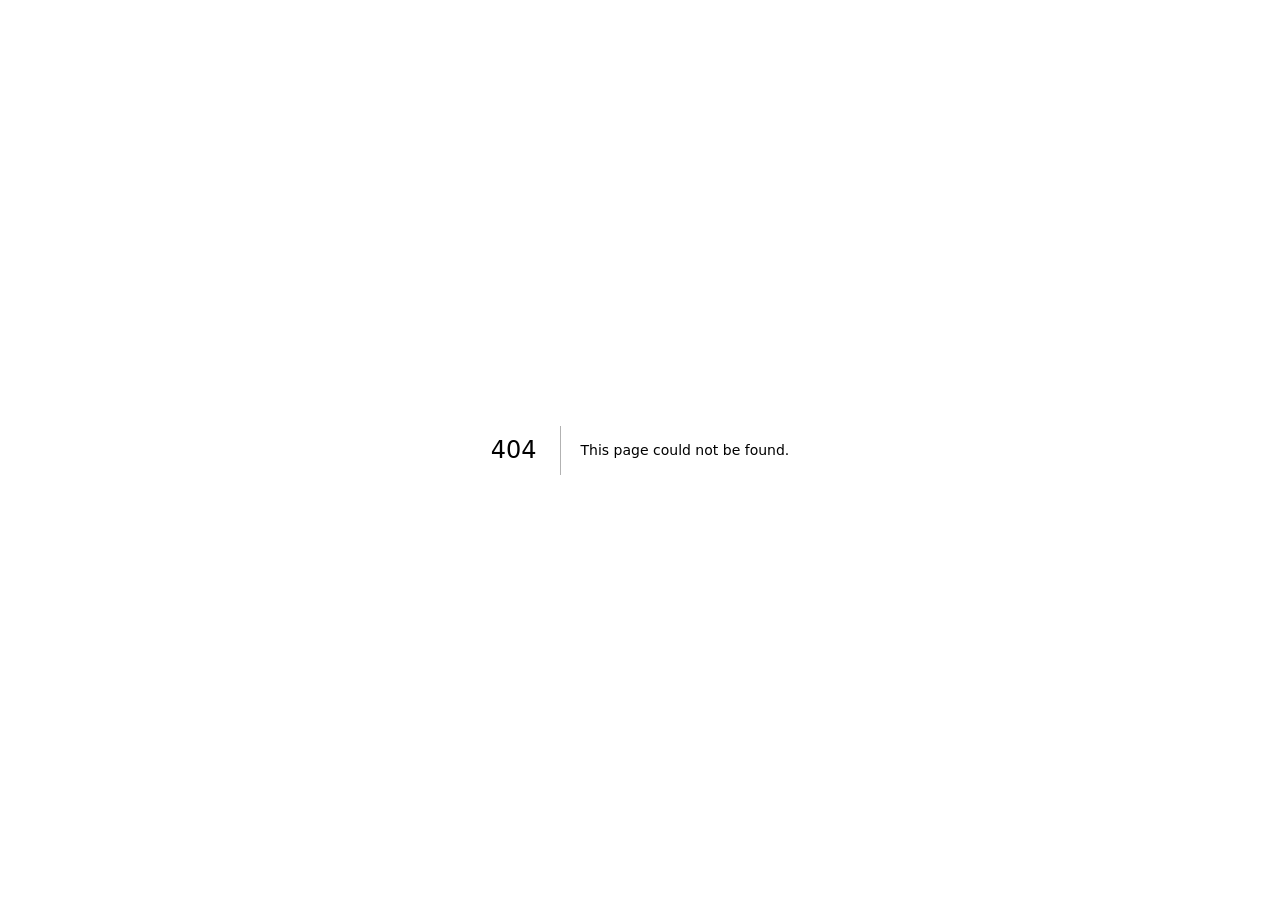
<file: 404/index.html>
<!DOCTYPE html><html lang="ru" class="__variable_fcbcbf __variable_fb658c antialiased"><head><meta charSet="utf-8"/><meta name="viewport" content="width=device-width, initial-scale=1"/><link rel="preload" href="/_next/static/media/21350d82a1f187e9-s.p.woff2" as="font" crossorigin="" type="font/woff2"/><link rel="preload" href="/_next/static/media/e4af272ccee01ff0-s.p.woff2" as="font" crossorigin="" type="font/woff2"/><link rel="preload" href="/_next/static/media/ff710c092db72df4-s.p.woff2" as="font" crossorigin="" type="font/woff2"/><link rel="stylesheet" href="/_next/static/css/2588384209625f0f.css" data-precedence="next"/><link rel="preload" as="script" fetchPriority="low" href="/_next/static/chunks/webpack-d1c78fea8abc4704.js"/><script src="/_next/static/chunks/fd9d1056-62aaf4b921c84028.js" async=""></script><script src="/_next/static/chunks/23-7870222f5fee73dd.js" async=""></script><script src="/_next/static/chunks/main-app-aaad9427553a921b.js" async=""></script><meta name="robots" content="noindex"/><title>404: This page could not be found.</title><title>TimeClient — учёт времени, который видит клиент</title><meta name="description" content="Нативное приложение для macOS: трекинг времени, финансы в реальном времени, задачи, FigJam-доска и портал для заказчика. Часть экосистемы с MeetClient."/><meta name="robots" content="index, follow"/><meta property="og:title" content="TimeClient — учёт времени, который видит клиент"/><meta property="og:description" content="Трекинг времени, финансы в реальном времени и портал для заказчика. Нативно для macOS."/><meta property="og:locale" content="ru_RU"/><meta property="og:image" content="https://timeclient.uxcode.studio/logo.png"/><meta property="og:type" content="website"/><meta name="twitter:card" content="summary_large_image"/><meta name="twitter:title" content="TimeClient — учёт времени, который видит клиент"/><meta name="twitter:description" content="Трекинг времени, финансы в реальном времени и портал для заказчика. Нативно для macOS."/><meta name="twitter:image" content="https://timeclient.uxcode.studio/logo.png"/><link rel="icon" href="/logo.png"/><meta name="next-size-adjust"/><script src="/_next/static/chunks/polyfills-78c92fac7aa8fdd8.js" noModule=""></script></head><body><div style="font-family:system-ui,&quot;Segoe UI&quot;,Roboto,Helvetica,Arial,sans-serif,&quot;Apple Color Emoji&quot;,&quot;Segoe UI Emoji&quot;;height:100vh;text-align:center;display:flex;flex-direction:column;align-items:center;justify-content:center"><div><style>body{color:#000;background:#fff;margin:0}.next-error-h1{border-right:1px solid rgba(0,0,0,.3)}@media (prefers-color-scheme:dark){body{color:#fff;background:#000}.next-error-h1{border-right:1px solid rgba(255,255,255,.3)}}</style><h1 class="next-error-h1" style="display:inline-block;margin:0 20px 0 0;padding:0 23px 0 0;font-size:24px;font-weight:500;vertical-align:top;line-height:49px">404</h1><div style="display:inline-block"><h2 style="font-size:14px;font-weight:400;line-height:49px;margin:0">This page could not be found.</h2></div></div></div><script src="/_next/static/chunks/webpack-d1c78fea8abc4704.js" async=""></script><script>(self.__next_f=self.__next_f||[]).push([0]);self.__next_f.push([2,null])</script><script>self.__next_f.push([1,"1:HL[\"/_next/static/media/21350d82a1f187e9-s.p.woff2\",\"font\",{\"crossOrigin\":\"\",\"type\":\"font/woff2\"}]\n2:HL[\"/_next/static/media/e4af272ccee01ff0-s.p.woff2\",\"font\",{\"crossOrigin\":\"\",\"type\":\"font/woff2\"}]\n3:HL[\"/_next/static/media/ff710c092db72df4-s.p.woff2\",\"font\",{\"crossOrigin\":\"\",\"type\":\"font/woff2\"}]\n4:HL[\"/_next/static/css/2588384209625f0f.css\",\"style\"]\n"])</script><script>self.__next_f.push([1,"5:I[5751,[],\"\"]\n7:I[9275,[],\"\"]\n8:I[1343,[],\"\"]\ne:I[6130,[],\"\"]\n9:{\"fontFamily\":\"system-ui,\\\"Segoe UI\\\",Roboto,Helvetica,Arial,sans-serif,\\\"Apple Color Emoji\\\",\\\"Segoe UI Emoji\\\"\",\"height\":\"100vh\",\"textAlign\":\"center\",\"display\":\"flex\",\"flexDirection\":\"column\",\"alignItems\":\"center\",\"justifyContent\":\"center\"}\na:{\"display\":\"inline-block\",\"margin\":\"0 20px 0 0\",\"padding\":\"0 23px 0 0\",\"fontSize\":24,\"fontWeight\":500,\"verticalAlign\":\"top\",\"lineHeight\":\"49px\"}\nb:{\"display\":\"inline-block\"}\nc:{\"fontSize\":14,\"fontWeight\":400,\"lineHeight\":\"49px\",\"margin\":0}\nf:[]\n"])</script><script>self.__next_f.push([1,"0:[[[\"$\",\"link\",\"0\",{\"rel\":\"stylesheet\",\"href\":\"/_next/static/css/2588384209625f0f.css\",\"precedence\":\"next\",\"crossOrigin\":\"$undefined\"}]],[\"$\",\"$L5\",null,{\"buildId\":\"JfCBB7gNZlhxG4swA6yOm\",\"assetPrefix\":\"\",\"initialCanonicalUrl\":\"/_not-found/\",\"initialTree\":[\"\",{\"children\":[\"/_not-found\",{\"children\":[\"__PAGE__\",{}]}]},\"$undefined\",\"$undefined\",true],\"initialSeedData\":[\"\",{\"children\":[\"/_not-found\",{\"children\":[\"__PAGE__\",{},[[\"$L6\",[[\"$\",\"title\",null,{\"children\":\"404: This page could not be found.\"}],[\"$\",\"div\",null,{\"style\":{\"fontFamily\":\"system-ui,\\\"Segoe UI\\\",Roboto,Helvetica,Arial,sans-serif,\\\"Apple Color Emoji\\\",\\\"Segoe UI Emoji\\\"\",\"height\":\"100vh\",\"textAlign\":\"center\",\"display\":\"flex\",\"flexDirection\":\"column\",\"alignItems\":\"center\",\"justifyContent\":\"center\"},\"children\":[\"$\",\"div\",null,{\"children\":[[\"$\",\"style\",null,{\"dangerouslySetInnerHTML\":{\"__html\":\"body{color:#000;background:#fff;margin:0}.next-error-h1{border-right:1px solid rgba(0,0,0,.3)}@media (prefers-color-scheme:dark){body{color:#fff;background:#000}.next-error-h1{border-right:1px solid rgba(255,255,255,.3)}}\"}}],[\"$\",\"h1\",null,{\"className\":\"next-error-h1\",\"style\":{\"display\":\"inline-block\",\"margin\":\"0 20px 0 0\",\"padding\":\"0 23px 0 0\",\"fontSize\":24,\"fontWeight\":500,\"verticalAlign\":\"top\",\"lineHeight\":\"49px\"},\"children\":\"404\"}],[\"$\",\"div\",null,{\"style\":{\"display\":\"inline-block\"},\"children\":[\"$\",\"h2\",null,{\"style\":{\"fontSize\":14,\"fontWeight\":400,\"lineHeight\":\"49px\",\"margin\":0},\"children\":\"This page could not be found.\"}]}]]}]}]]],null],null]},[\"$\",\"$L7\",null,{\"parallelRouterKey\":\"children\",\"segmentPath\":[\"children\",\"/_not-found\",\"children\"],\"error\":\"$undefined\",\"errorStyles\":\"$undefined\",\"errorScripts\":\"$undefined\",\"template\":[\"$\",\"$L8\",null,{}],\"templateStyles\":\"$undefined\",\"templateScripts\":\"$undefined\",\"notFound\":\"$undefined\",\"notFoundStyles\":\"$undefined\",\"styles\":null}],null]},[[\"$\",\"html\",null,{\"lang\":\"ru\",\"suppressHydrationWarning\":true,\"className\":\"__variable_fcbcbf __variable_fb658c antialiased\",\"children\":[\"$\",\"body\",null,{\"children\":[\"$\",\"$L7\",null,{\"parallelRouterKey\":\"children\",\"segmentPath\":[\"children\"],\"error\":\"$undefined\",\"errorStyles\":\"$undefined\",\"errorScripts\":\"$undefined\",\"template\":[\"$\",\"$L8\",null,{}],\"templateStyles\":\"$undefined\",\"templateScripts\":\"$undefined\",\"notFound\":[[\"$\",\"title\",null,{\"children\":\"404: This page could not be found.\"}],[\"$\",\"div\",null,{\"style\":\"$9\",\"children\":[\"$\",\"div\",null,{\"children\":[[\"$\",\"style\",null,{\"dangerouslySetInnerHTML\":{\"__html\":\"body{color:#000;background:#fff;margin:0}.next-error-h1{border-right:1px solid rgba(0,0,0,.3)}@media (prefers-color-scheme:dark){body{color:#fff;background:#000}.next-error-h1{border-right:1px solid rgba(255,255,255,.3)}}\"}}],[\"$\",\"h1\",null,{\"className\":\"next-error-h1\",\"style\":\"$a\",\"children\":\"404\"}],[\"$\",\"div\",null,{\"style\":\"$b\",\"children\":[\"$\",\"h2\",null,{\"style\":\"$c\",\"children\":\"This page could not be found.\"}]}]]}]}]],\"notFoundStyles\":[],\"styles\":null}]}]}],null],null],\"couldBeIntercepted\":false,\"initialHead\":[[\"$\",\"meta\",null,{\"name\":\"robots\",\"content\":\"noindex\"}],\"$Ld\"],\"globalErrorComponent\":\"$e\",\"missingSlots\":\"$Wf\"}]]\n"])</script><script>self.__next_f.push([1,"d:[[\"$\",\"meta\",\"0\",{\"name\":\"viewport\",\"content\":\"width=device-width, initial-scale=1\"}],[\"$\",\"meta\",\"1\",{\"charSet\":\"utf-8\"}],[\"$\",\"title\",\"2\",{\"children\":\"TimeClient — учёт времени, который видит клиент\"}],[\"$\",\"meta\",\"3\",{\"name\":\"description\",\"content\":\"Нативное приложение для macOS: трекинг времени, финансы в реальном времени, задачи, FigJam-доска и портал для заказчика. Часть экосистемы с MeetClient.\"}],[\"$\",\"meta\",\"4\",{\"name\":\"robots\",\"content\":\"index, follow\"}],[\"$\",\"meta\",\"5\",{\"property\":\"og:title\",\"content\":\"TimeClient — учёт времени, который видит клиент\"}],[\"$\",\"meta\",\"6\",{\"property\":\"og:description\",\"content\":\"Трекинг времени, финансы в реальном времени и портал для заказчика. Нативно для macOS.\"}],[\"$\",\"meta\",\"7\",{\"property\":\"og:locale\",\"content\":\"ru_RU\"}],[\"$\",\"meta\",\"8\",{\"property\":\"og:image\",\"content\":\"https://timeclient.uxcode.studio/logo.png\"}],[\"$\",\"meta\",\"9\",{\"property\":\"og:type\",\"content\":\"website\"}],[\"$\",\"meta\",\"10\",{\"name\":\"twitter:card\",\"content\":\"summary_large_image\"}],[\"$\",\"meta\",\"11\",{\"name\":\"twitter:title\",\"content\":\"TimeClient — учёт времени, который видит клиент\"}],[\"$\",\"meta\",\"12\",{\"name\":\"twitter:description\",\"content\":\"Трекинг времени, финансы в реальном времени и портал для заказчика. Нативно для macOS.\"}],[\"$\",\"meta\",\"13\",{\"name\":\"twitter:image\",\"content\":\"https://timeclient.uxcode.studio/logo.png\"}],[\"$\",\"link\",\"14\",{\"rel\":\"icon\",\"href\":\"/logo.png\"}],[\"$\",\"meta\",\"15\",{\"name\":\"next-size-adjust\"}]]\n6:null\n"])</script></body></html>
</file>
<file: _next/static/css/2588384209625f0f.css>
@font-face{font-family:__Inter_fcbcbf;font-style:normal;font-weight:100 900;font-display:swap;src:url(/_next/static/media/ba9851c3c22cd980-s.woff2) format("woff2");unicode-range:u+0460-052f,u+1c80-1c8a,u+20b4,u+2de0-2dff,u+a640-a69f,u+fe2e-fe2f}@font-face{font-family:__Inter_fcbcbf;font-style:normal;font-weight:100 900;font-display:swap;src:url(/_next/static/media/21350d82a1f187e9-s.p.woff2) format("woff2");unicode-range:u+0301,u+0400-045f,u+0490-0491,u+04b0-04b1,u+2116}@font-face{font-family:__Inter_fcbcbf;font-style:normal;font-weight:100 900;font-display:swap;src:url(/_next/static/media/c5fe6dc8356a8c31-s.woff2) format("woff2");unicode-range:u+1f??}@font-face{font-family:__Inter_fcbcbf;font-style:normal;font-weight:100 900;font-display:swap;src:url(/_next/static/media/19cfc7226ec3afaa-s.woff2) format("woff2");unicode-range:u+0370-0377,u+037a-037f,u+0384-038a,u+038c,u+038e-03a1,u+03a3-03ff}@font-face{font-family:__Inter_fcbcbf;font-style:normal;font-weight:100 900;font-display:swap;src:url(/_next/static/media/df0a9ae256c0569c-s.woff2) format("woff2");unicode-range:u+0102-0103,u+0110-0111,u+0128-0129,u+0168-0169,u+01a0-01a1,u+01af-01b0,u+0300-0301,u+0303-0304,u+0308-0309,u+0323,u+0329,u+1ea0-1ef9,u+20ab}@font-face{font-family:__Inter_fcbcbf;font-style:normal;font-weight:100 900;font-display:swap;src:url(/_next/static/media/8e9860b6e62d6359-s.woff2) format("woff2");unicode-range:u+0100-02ba,u+02bd-02c5,u+02c7-02cc,u+02ce-02d7,u+02dd-02ff,u+0304,u+0308,u+0329,u+1d00-1dbf,u+1e00-1e9f,u+1ef2-1eff,u+2020,u+20a0-20ab,u+20ad-20c0,u+2113,u+2c60-2c7f,u+a720-a7ff}@font-face{font-family:__Inter_fcbcbf;font-style:normal;font-weight:100 900;font-display:swap;src:url(/_next/static/media/e4af272ccee01ff0-s.p.woff2) format("woff2");unicode-range:u+00??,u+0131,u+0152-0153,u+02bb-02bc,u+02c6,u+02da,u+02dc,u+0304,u+0308,u+0329,u+2000-206f,u+20ac,u+2122,u+2191,u+2193,u+2212,u+2215,u+feff,u+fffd}@font-face{font-family:__Inter_Fallback_fcbcbf;src:local("Arial");ascent-override:90.49%;descent-override:22.56%;line-gap-override:0.00%;size-adjust:107.06%}.__className_fcbcbf{font-family:__Inter_fcbcbf,__Inter_Fallback_fcbcbf;font-style:normal}.__variable_fcbcbf{--font-inter:"__Inter_fcbcbf","__Inter_Fallback_fcbcbf"}@font-face{font-family:__interVar_fb658c;src:url(/_next/static/media/ff710c092db72df4-s.p.woff2) format("woff2");font-display:swap;font-weight:100 900}@font-face{font-family:__interVar_Fallback_fb658c;src:local("Arial");ascent-override:89.79%;descent-override:22.36%;line-gap-override:0.00%;size-adjust:107.89%}.__className_fb658c{font-family:__interVar_fb658c,__interVar_Fallback_fb658c}.__variable_fb658c{--font-inter-var:"__interVar_fb658c","__interVar_Fallback_fb658c"}*,:after,:before{--tw-border-spacing-x:0;--tw-border-spacing-y:0;--tw-translate-x:0;--tw-translate-y:0;--tw-rotate:0;--tw-skew-x:0;--tw-skew-y:0;--tw-scale-x:1;--tw-scale-y:1;--tw-pan-x: ;--tw-pan-y: ;--tw-pinch-zoom: ;--tw-scroll-snap-strictness:proximity;--tw-gradient-from-position: ;--tw-gradient-via-position: ;--tw-gradient-to-position: ;--tw-ordinal: ;--tw-slashed-zero: ;--tw-numeric-figure: ;--tw-numeric-spacing: ;--tw-numeric-fraction: ;--tw-ring-inset: ;--tw-ring-offset-width:0px;--tw-ring-offset-color:#fff;--tw-ring-color:hsl(var(--blue-500)/0.5);--tw-ring-offset-shadow:0 0 #0000;--tw-ring-shadow:0 0 #0000;--tw-shadow:0 0 #0000;--tw-shadow-colored:0 0 #0000;--tw-blur: ;--tw-brightness: ;--tw-contrast: ;--tw-grayscale: ;--tw-hue-rotate: ;--tw-invert: ;--tw-saturate: ;--tw-sepia: ;--tw-drop-shadow: ;--tw-backdrop-blur: ;--tw-backdrop-brightness: ;--tw-backdrop-contrast: ;--tw-backdrop-grayscale: ;--tw-backdrop-hue-rotate: ;--tw-backdrop-invert: ;--tw-backdrop-opacity: ;--tw-backdrop-saturate: ;--tw-backdrop-sepia: ;--tw-contain-size: ;--tw-contain-layout: ;--tw-contain-paint: ;--tw-contain-style: }::backdrop{--tw-border-spacing-x:0;--tw-border-spacing-y:0;--tw-translate-x:0;--tw-translate-y:0;--tw-rotate:0;--tw-skew-x:0;--tw-skew-y:0;--tw-scale-x:1;--tw-scale-y:1;--tw-pan-x: ;--tw-pan-y: ;--tw-pinch-zoom: ;--tw-scroll-snap-strictness:proximity;--tw-gradient-from-position: ;--tw-gradient-via-position: ;--tw-gradient-to-position: ;--tw-ordinal: ;--tw-slashed-zero: ;--tw-numeric-figure: ;--tw-numeric-spacing: ;--tw-numeric-fraction: ;--tw-ring-inset: ;--tw-ring-offset-width:0px;--tw-ring-offset-color:#fff;--tw-ring-color:hsl(var(--blue-500)/0.5);--tw-ring-offset-shadow:0 0 #0000;--tw-ring-shadow:0 0 #0000;--tw-shadow:0 0 #0000;--tw-shadow-colored:0 0 #0000;--tw-blur: ;--tw-brightness: ;--tw-contrast: ;--tw-grayscale: ;--tw-hue-rotate: ;--tw-invert: ;--tw-saturate: ;--tw-sepia: ;--tw-drop-shadow: ;--tw-backdrop-blur: ;--tw-backdrop-brightness: ;--tw-backdrop-contrast: ;--tw-backdrop-grayscale: ;--tw-backdrop-hue-rotate: ;--tw-backdrop-invert: ;--tw-backdrop-opacity: ;--tw-backdrop-saturate: ;--tw-backdrop-sepia: ;--tw-contain-size: ;--tw-contain-layout: ;--tw-contain-paint: ;--tw-contain-style: }/*
! tailwindcss v3.4.19 | MIT License | https://tailwindcss.com
*/*,:after,:before{box-sizing:border-box;border-width:0;border-style:solid;border-color:hsl(var(--gray-200))}:after,:before{--tw-content:""}:host,html{line-height:1.5;-webkit-text-size-adjust:100%;-moz-tab-size:4;tab-size:4;font-family:var(--font-inter);font-feature-settings:normal;font-variation-settings:normal;-webkit-tap-highlight-color:transparent}body{margin:0;line-height:inherit}hr{height:0;color:inherit;border-top-width:1px}abbr:where([title]){text-decoration:underline dotted}h1,h2,h3,h4,h5,h6{font-size:inherit;font-weight:inherit}a{color:inherit;text-decoration:inherit}b,strong{font-weight:bolder}code,kbd,pre,samp{font-family:ui-monospace,SFMono-Regular,Menlo,Monaco,Consolas,Liberation Mono,Courier New,monospace;font-feature-settings:normal;font-variation-settings:normal;font-size:1em}small{font-size:80%}sub,sup{font-size:75%;line-height:0;position:relative;vertical-align:baseline}sub{bottom:-.25em}sup{top:-.5em}table{text-indent:0;border-color:inherit;border-collapse:collapse}button,input,optgroup,select,textarea{font-family:inherit;font-feature-settings:inherit;font-variation-settings:inherit;font-size:100%;font-weight:inherit;line-height:inherit;letter-spacing:inherit;color:inherit;margin:0;padding:0}button,select{text-transform:none}button,input:where([type=button]),input:where([type=reset]),input:where([type=submit]){-webkit-appearance:button;background-color:transparent;background-image:none}:-moz-focusring{outline:auto}:-moz-ui-invalid{box-shadow:none}progress{vertical-align:baseline}::-webkit-inner-spin-button,::-webkit-outer-spin-button{height:auto}[type=search]{-webkit-appearance:textfield;outline-offset:-2px}::-webkit-search-decoration{-webkit-appearance:none}::-webkit-file-upload-button{-webkit-appearance:button;font:inherit}summary{display:list-item}blockquote,dd,dl,figure,h1,h2,h3,h4,h5,h6,hr,p,pre{margin:0}fieldset{margin:0}fieldset,legend{padding:0}menu,ol,ul{list-style:none;margin:0;padding:0}dialog{padding:0}textarea{resize:vertical}input::placeholder,textarea::placeholder{opacity:1;color:hsl(var(--gray-400))}[role=button],button{cursor:pointer}:disabled{cursor:default}audio,canvas,embed,iframe,img,object,svg,video{display:block;vertical-align:middle}img,video{max-width:100%;height:auto}[hidden]:where(:not([hidden=until-found])){display:none}:root{--gray-950:0 0% 9.02%;--gray-900:0 0% 10.98%;--gray-800:0 0% 16.08%;--gray-700:0 0% 20%;--gray-600:0 0% 36.08%;--gray-500:0 0% 48.24%;--gray-400:0 0% 63.92%;--gray-300:0 0% 81.96%;--gray-200:0 0% 92.16%;--gray-100:0 0% 96.08%;--gray-50:0 0% 96.86%;--gray-0:0 0% 100%;--gray-alpha-24:0 0% 63.92%/24%;--gray-alpha-16:0 0% 63.92%/16%;--gray-alpha-10:0 0% 63.92%/10%;--slate-950:221.54 31.71% 8.04%;--slate-900:226.15 21.31% 11.96%;--slate-800:227.14 17.07% 16.08%;--slate-700:221.25 15.69% 20%;--slate-600:222 10.87% 36.08%;--slate-500:221.05 7.76% 48.04%;--slate-400:220 11.48% 64.12%;--slate-300:218.57 15.22% 81.96%;--slate-200:220 17.65% 90%;--slate-100:210 30% 96.08%;--slate-50:216 33.33% 97.06%;--slate-0:0 0% 100%;--slate-alpha-24:220 11.48% 64.12%/24%;--slate-alpha-16:220 11.48% 64.12%/16%;--slate-alpha-10:220 11.48% 64.12%/10%;--neutral-950:var(--gray-950);--neutral-900:var(--gray-900);--neutral-800:var(--gray-800);--neutral-700:var(--gray-700);--neutral-600:var(--gray-600);--neutral-500:var(--gray-500);--neutral-400:var(--gray-400);--neutral-300:var(--gray-300);--neutral-200:var(--gray-200);--neutral-100:var(--gray-100);--neutral-50:var(--gray-50);--neutral-0:var(--gray-0);--neutral-alpha-24:var(--gray-alpha-24);--neutral-alpha-16:var(--gray-alpha-16);--neutral-alpha-10:var(--gray-alpha-10);--blue-950:228.14 70.49% 23.92%;--blue-900:228 70.55% 31.96%;--blue-800:228.17 69.61% 40%;--blue-700:228.07 69.8% 48.04%;--blue-600:228 80.36% 56.08%;--blue-500:227.94 100% 60%;--blue-400:222.12 100% 70.39%;--blue-300:219.81 100% 79.61%;--blue-200:220 100% 87.65%;--blue-100:221.43 100% 91.76%;--blue-50:222 100% 96.08%;--blue-alpha-24:227.93 100% 63.92%/24%;--blue-alpha-16:227.93 100% 63.92%/16%;--blue-alpha-10:227.93 100% 63.92%/10%;--orange-950:23.88 83.74% 24.12%;--orange-900:24.09 84.05% 31.96%;--orange-800:24.07 83.92% 39.02%;--orange-700:24.26 83.93% 43.92%;--orange-600:24 83.67% 48.04%;--orange-500:24 95.74% 53.92%;--orange-400:23.84 100% 70.39%;--orange-300:24.23 100% 79.61%;--orange-200:23.81 100% 87.65%;--orange-100:24.29 100% 91.76%;--orange-50:24 100% 96.08%;--orange-alpha-24:24.13 100% 63.92%/24%;--orange-alpha-16:24.13 100% 63.92%/16%;--orange-alpha-10:24.13 100% 63.92%/10%;--red-950:355.12 70.49% 23.92%;--red-900:354.78 70.55% 31.96%;--red-800:354.93 69.61% 40%;--red-700:355.09 69.8% 48.04%;--red-600:355 80.36% 56.08%;--red-500:354.8 96.08% 60%;--red-400:354.83 100% 70.39%;--red-300:354.81 100% 79.61%;--red-200:355.24 100% 87.65%;--red-100:355.71 100% 91.76%;--red-50:357 100% 96.08%;--red-alpha-24:354.8 96.08% 60%/24%;--red-alpha-16:354.8 96.08% 60%/16%;--red-alpha-10:354.8 96.08% 60%/10%;--green-950:148.47 72.84% 15.88%;--green-900:148.46 63.93% 23.92%;--green-800:147.69 63.64% 28.04%;--green-700:148.21 71.78% 31.96%;--green-600:147.95 71.57% 40%;--green-500:148.15 72.32% 43.92%;--green-400:147.78 72.32% 56.08%;--green-300:147.96 72.03% 71.96%;--green-200:148.24 71.83% 86.08%;--green-100:154.88 84.31% 90%;--green-50:147.69 72.22% 92.94%;--green-alpha-24:148.15 72.32% 43.92%/24%;--green-alpha-16:148.15 72.32% 43.92%/16%;--green-alpha-10:148.15 72.32% 43.92%/10%;--yellow-950:42.16 60.66% 23.92%;--yellow-900:41.71 64.42% 31.96%;--yellow-800:42 63.73% 40%;--yellow-700:42.04 64.08% 48.04%;--yellow-600:41.85 80.39% 50%;--yellow-500:41.94 92.31% 54.12%;--yellow-400:42.12 100% 70.39%;--yellow-300:42.12 100% 79.61%;--yellow-200:41.9 100% 87.65%;--yellow-100:41.18 100% 90%;--yellow-50:43.9 100% 91.96%;--yellow-alpha-24:41.93 95.65% 63.92%/24%;--yellow-alpha-16:41.93 95.65% 63.92%/16%;--yellow-alpha-10:41.93 95.65% 63.92%/10%;--purple-950:257.8 63.64% 28.04%;--purple-900:258.29 64.42% 31.96%;--purple-800:258 63.73% 40%;--purple-700:257.96 64.08% 48.04%;--purple-600:255.93 72.32% 56.08%;--purple-500:255.93 88.04% 63.92%;--purple-400:252.18 88.08% 70.39%;--purple-300:249.81 100% 79.61%;--purple-200:249.52 100% 87.65%;--purple-100:250 100% 91.76%;--purple-50:252 100% 96.08%;--purple-alpha-24:255.93 83.51% 61.96%/24%;--purple-alpha-16:255.93 83.51% 61.96%/16%;--purple-alpha-10:255.93 83.51% 61.96%/10%;--sky-950:200.23 70.49% 23.92%;--sky-900:199.83 70.55% 31.96%;--sky-800:199.86 69.61% 40%;--sky-700:200 69.8% 48.04%;--sky-600:200 80.36% 56.08%;--sky-500:199.89 100% 63.92%;--sky-400:199.87 100% 70.39%;--sky-300:200.19 100% 79.61%;--sky-200:200 100% 87.65%;--sky-100:200 100% 91.76%;--sky-50:201 100% 96.08%;--sky-alpha-24:199.89 100% 63.92%/24%;--sky-alpha-16:199.89 100% 63.92%/16%;--sky-alpha-10:199.89 100% 63.92%/10%;--pink-950:330 70.49% 23.92%;--pink-900:329.74 70.55% 31.96%;--pink-800:330 69.61% 40%;--pink-700:330.18 69.8% 48.04%;--pink-600:330 80.36% 56.08%;--pink-500:330 95.65% 63.92%;--pink-400:330.2 100% 70.39%;--pink-300:330 100% 79.61%;--pink-200:330.48 100% 87.65%;--pink-100:330 100% 91.76%;--pink-50:333 100% 96.08%;--pink-alpha-24:330 95.65% 63.92%/24%;--pink-alpha-16:330 95.65% 63.92%/16%;--pink-alpha-10:330 95.65% 63.92%/10%;--teal-950:171.86 72.84% 15.88%;--teal-900:172.31 63.93% 23.92%;--teal-800:172.09 63.64% 28.04%;--teal-700:172.31 71.78% 31.96%;--teal-600:172.19 71.57% 40%;--teal-500:171.86 72.24% 48.04%;--teal-400:172.08 70.67% 55.88%;--teal-300:171.84 72.03% 71.96%;--teal-200:171.76 71.83% 86.08%;--teal-100:171.63 84.31% 90%;--teal-50:172.17 74.19% 93.92%;--teal-alpha-24:171.86 72.24% 48.04%/24%;--teal-alpha-16:171.86 72.24% 48.04%/16%;--teal-alpha-10:171.86 72.24% 48.04%/10%;--white-alpha-24:0 0% 100%/24%;--white-alpha-16:0 0% 100%/16%;--white-alpha-10:0 0% 100%/10%;--black-alpha-24:0 0% 0%/24%;--black-alpha-16:0 0% 0%/16%;--black-alpha-10:0 0% 0%/10%;--overlay-gray:0 0% 20%/24%;--overlay-slate:221.25 15.69% 20%/24%;--overlay:var(--overlay-gray);--social-apple:0 0% 0%;--social-twitter:0 0% 0.39%;--social-github:212.73 13.25% 16.27%;--social-notion:210 11.76% 13.33%;--social-tidal:0 0% 0%;--social-amazon:210 14.52% 24.31%;--social-zendesk:46.67 25.71% 6.86%;--social-google:4.17 86.98% 57.84%;--social-facebook:214.13 90.08% 52.55%;--social-linkedin:200.55 100.00% 35.49%;--social-dropbox:217.27 100.00% 61.18%;--primary-dark:var(--orange-800);--primary-darker:var(--orange-700);--primary-base:var(--orange-500);--primary-alpha-24:var(--orange-alpha-24);--primary-alpha-16:var(--orange-alpha-16);--primary-alpha-10:var(--orange-alpha-10);--static-black:var(--neutral-950);--static-white:var(--neutral-0);--bg-strong-950:var(--neutral-950);--bg-surface-800:var(--neutral-800);--bg-sub-300:var(--neutral-300);--bg-soft-200:var(--neutral-200);--bg-weak-50:var(--neutral-50);--bg-white-0:var(--neutral-0);--text-strong-950:var(--neutral-950);--text-sub-600:var(--neutral-600);--text-soft-400:var(--neutral-400);--text-disabled-300:var(--neutral-300);--text-white-0:var(--neutral-0);--stroke-strong-950:var(--neutral-950);--stroke-sub-300:var(--neutral-300);--stroke-soft-200:var(--neutral-200);--stroke-white-0:var(--neutral-0);--faded-dark:var(--neutral-800);--faded-base:var(--neutral-500);--faded-light:var(--neutral-200);--faded-lighter:var(--neutral-100);--information-dark:var(--blue-950);--information-base:var(--blue-500);--information-light:var(--blue-200);--information-lighter:var(--blue-50);--warning-dark:var(--orange-950);--warning-base:var(--orange-500);--warning-light:var(--orange-200);--warning-lighter:var(--orange-50);--error-dark:var(--red-950);--error-darker:var(--red-700);--error-base:var(--red-500);--error-light:var(--red-200);--error-lighter:var(--red-50);--success-dark:var(--green-950);--success-base:var(--green-500);--success-light:var(--green-200);--success-lighter:var(--green-50);--away-dark:var(--yellow-950);--away-base:var(--yellow-500);--away-light:var(--yellow-200);--away-lighter:var(--yellow-50);--feature-dark:var(--purple-950);--feature-base:var(--purple-500);--feature-light:var(--purple-200);--feature-lighter:var(--purple-50);--verified-dark:var(--sky-950);--verified-base:var(--sky-500);--verified-light:var(--sky-200);--verified-lighter:var(--sky-50);--highlighted-dark:var(--pink-950);--highlighted-base:var(--pink-500);--highlighted-light:var(--pink-200);--highlighted-lighter:var(--pink-50);--stable-dark:var(--teal-950);--stable-base:var(--teal-500);--stable-light:var(--teal-200);--stable-lighter:var(--teal-50)}.dark{--bg-strong-950:var(--neutral-0);--bg-surface-800:var(--neutral-200);--bg-sub-300:var(--neutral-600);--bg-soft-200:var(--neutral-700);--bg-weak-50:var(--neutral-900);--bg-white-0:var(--neutral-950);--text-strong-950:var(--neutral-0);--text-sub-600:var(--neutral-400);--text-soft-400:var(--neutral-500);--text-disabled-300:var(--neutral-600);--text-white-0:var(--neutral-950);--stroke-strong-950:var(--neutral-0);--stroke-sub-300:var(--neutral-600);--stroke-soft-200:var(--neutral-700);--stroke-white-0:var(--neutral-950);--faded-dark:var(--neutral-300);--faded-base:var(--neutral-500);--faded-light:var(--neutral-alpha-24);--faded-lighter:var(--neutral-alpha-16);--information-dark:var(--blue-400);--information-base:var(--blue-500);--information-light:var(--blue-alpha-24);--information-lighter:var(--blue-alpha-16);--warning-dark:var(--orange-400);--warning-base:var(--orange-600);--warning-light:var(--orange-alpha-24);--warning-lighter:var(--orange-alpha-16);--error-dark:var(--red-400);--error-darker:var(--red-300);--error-base:var(--red-600);--error-light:var(--red-alpha-24);--error-lighter:var(--red-alpha-16);--success-dark:var(--green-400);--success-base:var(--green-600);--success-light:var(--green-alpha-24);--success-lighter:var(--green-alpha-16);--away-dark:var(--yellow-400);--away-base:var(--yellow-600);--away-light:var(--yellow-alpha-24);--away-lighter:var(--yellow-alpha-16);--feature-dark:var(--purple-400);--feature-base:var(--purple-500);--feature-light:var(--purple-alpha-24);--feature-lighter:var(--purple-alpha-16);--verified-dark:var(--sky-400);--verified-base:var(--sky-600);--verified-light:var(--sky-alpha-24);--verified-lighter:var(--sky-alpha-16);--highlighted-dark:var(--pink-400);--highlighted-base:var(--pink-600);--highlighted-light:var(--pink-alpha-24);--highlighted-lighter:var(--pink-alpha-16);--stable-dark:var(--teal-400);--stable-base:var(--teal-600);--stable-light:var(--teal-alpha-24);--stable-lighter:var(--teal-alpha-16);--overlay-gray:0 0% 20%/56%;--overlay-slate:221.25 15.69% 20%/56%;--overlay:var(--overlay-gray);--social-apple:0 0% 100%;--social-twitter:0 0% 100%;--social-github:0 0% 100%;--social-notion:0 0% 100%;--social-tidal:0 0% 100%;--social-amazon:0 0% 100%;--social-zendesk:0 0% 100%;--social-google:0 0% 100%;--social-facebook:0 0% 100%;--social-linkedin:0 0% 100%;--social-dropbox:0 0% 100%}html{color:hsl(var(--text-strong-950))}:root{--illustration-white-0:var(--neutral-0);--illustration-weak-100:var(--neutral-100);--illustration-soft-200:var(--neutral-200);--illustration-sub-300:var(--neutral-300);--illustration-strong-400:var(--neutral-400)}.dark{--illustration-white-0:var(--neutral-950);--illustration-weak-100:var(--neutral-900);--illustration-soft-200:var(--neutral-800);--illustration-sub-300:var(--neutral-700);--illustration-strong-400:var(--neutral-600)}[data-landing-tenant=synergy]{--primary-base:var(--purple-500);--primary-dark:var(--purple-700);--primary-darker:var(--purple-800);--primary-alpha-24:var(--purple-alpha-24);--primary-alpha-16:var(--purple-alpha-16);--primary-alpha-10:var(--purple-alpha-10)}[data-landing-tenant=apex]{--primary-base:var(--blue-500);--primary-dark:var(--blue-700);--primary-darker:var(--blue-800);--primary-alpha-24:var(--blue-alpha-24);--primary-alpha-16:var(--blue-alpha-16);--primary-alpha-10:var(--blue-alpha-10)}@keyframes animate-setting-page-in{0%{opacity:0;filter:blur(4px);transform:scale(.99)}to{opacity:1;filter:blur(0);transform:scale(1)}}@keyframes tick-fade-in{to{opacity:1;transform:scale(1)}}.pointer-events-none{pointer-events:none}.absolute{position:absolute}.relative{position:relative}.inset-0{inset:0}.inset-\[-1px_0_0_0\]{inset:-1px 0 0 0}.inset-\[-2px_0_0_0\]{inset:-2px 0 0 0}.inset-\[-9\.08\%_-15\.71\%_-22\.28\%_-15\.71\%\]{inset:-9.08% -15.71% -22.28% -15.71%}.inset-\[0_-0\.4\%\]{inset:0 -.4%}.inset-\[0_7\.5\%\]{inset:0 7.5%}.inset-\[12\.49\%\]{inset:12.49%}.inset-\[12\.5\%\]{inset:12.5%}.inset-\[12\.5\%_16\.25\%\]{inset:12.5% 16.25%}.inset-\[12\.5\%_16\.25\%_16\.25\%_16\.25\%\]{inset:12.5% 16.25% 16.25% 16.25%}.inset-\[16\.25\%_12\.5\%\]{inset:16.25% 12.5%}.inset-\[18\.06\%_18\.36\%_18\.06\%_29\.17\%\]{inset:18.06% 18.36% 18.06% 29.17%}.inset-\[18\.13\%_18\.69\%_18\.77\%_18\.32\%\]{inset:18.13% 18.69% 18.77% 18.32%}.inset-\[18\.33\%_8\.75\%\]{inset:18.33% 8.75%}.inset-\[18\.75\%\]{inset:18.75%}.inset-\[18\.75\%_9\.38\%\]{inset:18.75% 9.38%}.inset-\[20\%_16\.25\%\]{inset:20% 16.25%}.inset-\[23\.75\%\]{inset:23.75%}.inset-\[25\.14\%_25\.6\%_25\.14\%_31\.25\%\]{inset:25.14% 25.6% 25.14% 31.25%}.inset-\[25\.45\%_25\.45\%_22\.99\%_22\.99\%\]{inset:25.45% 25.45% 22.99% 22.99%}.inset-\[26\.13\%_35\.42\%_26\.14\%_35\.42\%\]{inset:26.13% 35.42% 26.14% 35.42%}.inset-\[26\.14\%_26\.13\%_26\.13\%_26\.14\%\]{inset:26.14% 26.13% 26.13% 26.14%}.inset-\[29\.17\%_37\.5\%_41\.67\%_37\.5\%\]{inset:29.17% 37.5% 41.67% 37.5%}.inset-\[30\.39\%_74\.11\%_30\.39\%_6\.25\%\]{inset:30.39% 74.11% 30.39% 6.25%}.inset-\[35\%_26\.13\%_35\.83\%_26\.14\%\]{inset:35% 26.13% 35.83% 26.14%}.inset-\[35\.83\%_26\.13\%_35\%_26\.14\%\]{inset:35.83% 26.13% 35% 26.14%}.inset-\[42\.05\%_6\.25\%_16\.83\%_50\.89\%\]{inset:42.05% 6.25% 16.83% 50.89%}.inset-\[46\.25\%_23\.75\%\]{inset:46.25% 23.75%}.inset-\[53\.37\%_53\.37\%_6\.25\%_6\.25\%\]{inset:53.37% 53.37% 6.25% 6.25%}.inset-\[53\.37\%_6\.25\%_6\.25\%_53\.37\%\]{inset:53.37% 6.25% 6.25% 53.37%}.inset-\[58\.33\%_19\.56\%_6\.25\%_11\.04\%\]{inset:58.33% 19.56% 6.25% 11.04%}.inset-\[59\.75\%_30\.95\%_28\.22\%_50\.02\%\]{inset:59.75% 30.95% 28.22% 50.02%}.inset-\[6\.25\%\]{inset:6.25%}.inset-\[6\.25\%_14\.01\%_50\.69\%_14\.13\%\]{inset:6.25% 14.01% 50.69% 14.13%}.inset-\[6\.25\%_19\.24\%_58\.31\%_11\.04\%\]{inset:6.25% 19.24% 58.31% 11.04%}.inset-\[6\.25\%_53\.37\%_53\.37\%_6\.25\%\]{inset:6.25% 53.37% 53.37% 6.25%}.inset-\[6\.25\%_6\.25\%_53\.37\%_53\.37\%\]{inset:6.25% 6.25% 53.37% 53.37%}.inset-\[6\.25\%_6\.25\%_9\.38\%_6\.25\%\]{inset:6.25% 6.25% 9.38% 6.25%}.inset-\[6\.25\%_7\.5\%\]{inset:6.25% 7.5%}.inset-\[63\.17\%_12\.5\%_6\.25\%_12\.5\%\]{inset:63.17% 12.5% 6.25% 12.5%}.inset-\[8\.75\%_6\.25\%\]{inset:8.75% 6.25%}.bottom-0{bottom:0}.bottom-1\/4{bottom:25%}.bottom-\[160\.22px\]{bottom:160.22px}.bottom-\[165\.57px\]{bottom:165.57px}.bottom-\[16px\]{bottom:16px}.bottom-\[281\.09px\]{bottom:281.09px}.bottom-\[290\.47px\]{bottom:290.47px}.bottom-\[32px\]{bottom:32px}.left-0{left:0}.left-1\/2{left:50%}.left-\[-1px\]{left:-1px}.left-\[-78px\]{left:-78px}.left-\[1064px\]{left:1064px}.left-\[116px\]{left:116px}.left-\[16px\]{left:16px}.left-\[208px\]{left:208px}.left-\[21\.88\%\]{left:21.88%}.left-\[24px\]{left:24px}.left-\[280\.88px\]{left:280.88px}.left-\[28px\]{left:28px}.left-\[298px\]{left:298px}.left-\[32px\]{left:32px}.left-\[33\.33\%\]{left:33.33%}.left-\[492\.77px\]{left:492.77px}.left-\[4px\]{left:4px}.left-\[600px\]{left:600px}.left-\[69px\]{left:69px}.left-\[8px\]{left:8px}.left-\[992px\]{left:992px}.left-\[calc\(50\%\+0\.5px\)\]{left:calc(50% + .5px)}.left-\[calc\(50\%\+1px\)\]{left:calc(50% + 1px)}.left-\[calc\(50\%\+2px\)\]{left:calc(50% + 2px)}.right-0{right:0}.right-\[-1px\]{right:-1px}.right-\[0\.71\%\]{right:.71%}.right-\[16px\]{right:16px}.right-\[20\.22px\]{right:20.22px}.right-\[21\.88\%\]{right:21.88%}.right-\[32px\]{right:32px}.right-\[33\.33\%\]{right:33.33%}.right-\[35\.47px\]{right:35.47px}.top-0{top:0}.top-1\/2{top:50%}.top-\[-2\.1\%\]{top:-2.1%}.top-\[-5px\]{top:-5px}.top-\[16px\]{top:16px}.top-\[20px\]{top:20px}.top-\[24px\]{top:24px}.top-\[264px\]{top:264px}.top-\[28\.13\%\]{top:28.13%}.top-\[298px\]{top:298px}.top-\[342px\]{top:342px}.top-\[45\.83\%\]{top:45.83%}.isolate{isolation:isolate}.z-\[1\]{z-index:1}.z-\[2\]{z-index:2}.z-\[3\]{z-index:3}.z-\[4\]{z-index:4}.mx-auto{margin-left:auto;margin-right:auto}.mb-0{margin-bottom:0}.ml-\[8px\]{margin-left:8px}.mr-\[-2px\]{margin-right:-2px}.block{display:block}.flex{display:flex}.inline-flex{display:inline-flex}.hidden{display:none}.aspect-\[1170\/2532\]{aspect-ratio:1170/2532}.aspect-\[1224\/688\]{aspect-ratio:1224/688}.aspect-\[2880\/1800\]{aspect-ratio:2880/1800}.aspect-\[300\/372\]{aspect-ratio:300/372}.size-4{width:1rem;height:1rem}.size-\[12px\]{width:12px;height:12px}.size-\[13\.68px\]{width:13.68px;height:13.68px}.size-\[135\.533px\]{width:135.533px;height:135.533px}.size-\[14px\]{width:14px;height:14px}.size-\[16px\]{width:16px;height:16px}.size-\[18\.24px\]{width:18.24px;height:18.24px}.size-\[20\.601px\]{width:20.601px;height:20.601px}.size-\[20px\]{width:20px;height:20px}.size-\[22px\]{width:22px;height:22px}.size-\[24px\]{width:24px;height:24px}.size-\[28px\]{width:28px;height:28px}.size-\[32px\]{width:32px;height:32px}.size-\[342px\]{width:342px;height:342px}.size-\[36\.142px\]{width:36.142px;height:36.142px}.size-\[40px\]{width:40px;height:40px}.size-\[54\.72px\]{width:54.72px;height:54.72px}.size-\[6\.498px\]{width:6.498px;height:6.498px}.size-\[600px\]{width:600px;height:600px}.size-\[77\.254px\]{width:77.254px;height:77.254px}.size-\[8px\]{width:8px;height:8px}.size-\[96px\]{width:96px;height:96px}.size-full{width:100%;height:100%}.h-0{height:0}.h-\[100cqh\]{height:100cqh}.h-\[100cqw\]{height:100cqw}.h-\[104px\]{height:104px}.h-\[10px\]{height:10px}.h-\[125\.4px\]{height:125.4px}.h-\[13\.68px\]{height:13.68px}.h-\[134px\]{height:134px}.h-\[16px\]{height:16px}.h-\[172px\]{height:172px}.h-\[178px\]{height:178px}.h-\[200px\]{height:200px}.h-\[220px\]{height:220px}.h-\[240px\]{height:240px}.h-\[24px\]{height:24px}.h-\[300px\]{height:300px}.h-\[372px\]{height:372px}.h-\[40px\]{height:40px}.h-\[440px\]{height:440px}.h-\[452px\]{height:452px}.h-\[488px\]{height:488px}.h-\[584px\]{height:584px}.h-\[688px\]{height:688px}.h-\[6px\]{height:6px}.h-\[80px\]{height:80px}.h-\[86px\]{height:86px}.h-\[93px\]{height:93px}.h-full{height:100%}.min-h-screen{min-height:100vh}.w-0{width:0}.w-\[100cqh\]{width:100cqh}.w-\[100cqw\]{width:100cqw}.w-\[116px\]{width:116px}.w-\[1224px\]{width:1224px}.w-\[140px\]{width:140px}.w-\[1440px\]{width:1440px}.w-\[1600px\]{width:1600px}.w-\[16px\]{width:16px}.w-\[187px\]{width:187px}.w-\[192px\]{width:192px}.w-\[195px\]{width:195px}.w-\[20px\]{width:20px}.w-\[211px\]{width:211px}.w-\[212\.04px\]{width:212.04px}.w-\[221px\]{width:221px}.w-\[23px\]{width:23px}.w-\[24px\]{width:24px}.w-\[272px\]{width:272px}.w-\[285px\]{width:285px}.w-\[300px\]{width:300px}.w-\[322px\]{width:322px}.w-\[342px\]{width:342px}.w-\[352px\]{width:352px}.w-\[366px\]{width:366px}.w-\[372px\]{width:372px}.w-\[384px\]{width:384px}.w-\[386px\]{width:386px}.w-\[390px\]{width:390px}.w-\[404px\]{width:404px}.w-\[440px\]{width:440px}.w-\[441px\]{width:441px}.w-\[442px\]{width:442px}.w-\[450px\]{width:450px}.w-\[460px\]{width:460px}.w-\[462px\]{width:462px}.w-\[494px\]{width:494px}.w-\[496px\]{width:496px}.w-\[505px\]{width:505px}.w-\[528px\]{width:528px}.w-\[576px\]{width:576px}.w-\[600px\]{width:600px}.w-\[64px\]{width:64px}.w-\[6px\]{width:6px}.w-\[71px\]{width:71px}.w-\[734px\]{width:734px}.w-\[84px\]{width:84px}.w-\[92px\]{width:92px}.w-\[980px\]{width:980px}.w-\[min-content\]{width:min-content}.w-full{width:100%}.min-w-full{min-width:100%}.min-w-px{min-width:1px}.max-w-\[1224px\]{max-width:1224px}.max-w-none{max-width:none}.flex-\[1_0_0\]{flex:1 0 0}.flex-none{flex:none}.shrink-0{flex-shrink:0}.-translate-x-1\/2{--tw-translate-x:-50%}.-translate-x-1\/2,.-translate-y-1\/2{transform:translate(var(--tw-translate-x),var(--tw-translate-y)) rotate(var(--tw-rotate)) skewX(var(--tw-skew-x)) skewY(var(--tw-skew-y)) scaleX(var(--tw-scale-x)) scaleY(var(--tw-scale-y))}.-translate-y-1\/2{--tw-translate-y:-50%}.-rotate-90{--tw-rotate:-90deg}.-rotate-90,.rotate-180{transform:translate(var(--tw-translate-x),var(--tw-translate-y)) rotate(var(--tw-rotate)) skewX(var(--tw-skew-x)) skewY(var(--tw-skew-y)) scaleX(var(--tw-scale-x)) scaleY(var(--tw-scale-y))}.rotate-180{--tw-rotate:180deg}.rotate-90{--tw-rotate:90deg;transform:translate(var(--tw-translate-x),var(--tw-translate-y)) rotate(var(--tw-rotate)) skewX(var(--tw-skew-x)) skewY(var(--tw-skew-y)) scaleX(var(--tw-scale-x)) scaleY(var(--tw-scale-y))}.resize{resize:both}.flex-row{flex-direction:row}.flex-col{flex-direction:column}.flex-wrap{flex-wrap:wrap}.content-center{align-content:center}.content-start{align-content:flex-start}.content-stretch{align-content:stretch}.items-start{align-items:flex-start}.items-end{align-items:flex-end}.items-center{align-items:center}.justify-end{justify-content:flex-end}.justify-center{justify-content:center}.justify-between{justify-content:space-between}.gap-0{gap:0}.gap-1{gap:.25rem}.gap-1\.5{gap:.375rem}.gap-\[104px\]{gap:104px}.gap-\[10px\]{gap:10px}.gap-\[12px\]{gap:12px}.gap-\[13\.68px\]{gap:13.68px}.gap-\[14px\]{gap:14px}.gap-\[16px\]{gap:16px}.gap-\[2\.28px\]{gap:2.28px}.gap-\[20px\]{gap:20px}.gap-\[22px\]{gap:22px}.gap-\[24px\]{gap:24px}.gap-\[28px\]{gap:28px}.gap-\[2px\]{gap:2px}.gap-\[32px\]{gap:32px}.gap-\[4\.56px\]{gap:4.56px}.gap-\[40px\]{gap:40px}.gap-\[48px\]{gap:48px}.gap-\[4px\]{gap:4px}.gap-\[56px\]{gap:56px}.gap-\[5px\]{gap:5px}.gap-\[6\.84px\]{gap:6.84px}.gap-\[64px\]{gap:64px}.gap-\[6px\]{gap:6px}.gap-\[80px\]{gap:80px}.gap-\[8px\]{gap:8px}.self-center{align-self:center}.self-stretch{align-self:stretch}.overflow-hidden{overflow:hidden}.overflow-clip{overflow:clip}.text-ellipsis{text-overflow:ellipsis}.whitespace-nowrap{white-space:nowrap}.whitespace-pre{white-space:pre}.rounded-\[0\.57px\]{border-radius:.57px}.rounded-\[10px\]{border-radius:10px}.rounded-\[11\.4px\]{border-radius:11.4px}.rounded-\[12px\]{border-radius:12px}.rounded-\[14px\]{border-radius:14px}.rounded-\[15\.96px\]{border-radius:15.96px}.rounded-\[16px\]{border-radius:16px}.rounded-\[1px\]{border-radius:1px}.rounded-\[20\.52px\]{border-radius:20.52px}.rounded-\[20px\]{border-radius:20px}.rounded-\[24px\]{border-radius:24px}.rounded-\[28px\]{border-radius:28px}.rounded-\[36px\]{border-radius:36px}.rounded-\[3px\]{border-radius:3px}.rounded-\[40px\]{border-radius:40px}.rounded-\[48px\]{border-radius:48px}.rounded-\[5\.7px\]{border-radius:5.7px}.rounded-\[569\.43px\]{border-radius:569.43px}.rounded-\[5px\]{border-radius:5px}.rounded-\[6px\]{border-radius:6px}.rounded-\[8px\]{border-radius:8px}.rounded-\[9\.12px\]{border-radius:9.12px}.rounded-\[96px\]{border-radius:96px}.rounded-\[999px\]{border-radius:999px}.rounded-\[9px\]{border-radius:9px}.rounded-\[inherit\]{border-radius:inherit}.rounded-\[var\(--radius-8\2c 8px\)\]{border-radius:var(--radius-8,8px)}.rounded-\[var\(--radius-full\2c 999px\)\]{border-radius:var(--radius-full,999px)}.rounded-full{border-radius:9999px}.rounded-bl-\[28px\]{border-bottom-left-radius:28px}.rounded-bl-\[40px\]{border-bottom-left-radius:40px}.rounded-br-\[28px\]{border-bottom-right-radius:28px}.rounded-br-\[40px\]{border-bottom-right-radius:40px}.rounded-tl-\[20px\]{border-top-left-radius:20px}.rounded-tl-\[24px\]{border-top-left-radius:24px}.rounded-tr-\[20px\]{border-top-right-radius:20px}.rounded-tr-\[24px\]{border-top-right-radius:24px}.border{border-width:1px}.border-\[0\.57px\]{border-width:.57px}.border-\[1\.71px\]{border-width:1.71px}.border-b{border-bottom-width:1px}.border-l{border-left-width:1px}.border-r{border-right-width:1px}.border-t{border-top-width:1px}.border-solid{border-style:solid}.border-dashed{border-style:dashed}.border-\[rgba\(255\2c 255\2c 255\2c 0\.12\)\]{border-color:hsla(0,0%,100%,.12)}.border-\[var\(--bg\\\/weak-25\2c \#f7f7f7\)\]{border-color:var(--bg\/weak-25,#f7f7f7)}.border-\[var\(--bg\\\\\/white-0\2c white\)\]{border-color:var(--bg\\/white-0,#fff)}.border-\[var\(--icon\\\/soft-400\2c \#a3a3a3\)\]{border-color:var(--icon\/soft-400,#a3a3a3)}.border-\[var\(--primary-base\2c \#335cff\)\]{border-color:var(--primary-base,#335cff)}.border-\[var\(--state\\\/faded\\\/light\2c \#ebebeb\)\]{border-color:var(--state\/faded\/light,#ebebeb)}.border-\[var\(--state\\\/faded\\\/lighter\2c \#f5f5f5\)\]{border-color:var(--state\/faded\/lighter,#f5f5f5)}.border-\[var\(--stroke\\\/soft-200\2c \#ebebeb\)\]{border-color:var(--stroke\/soft-200,#ebebeb)}.border-\[var\(--stroke\\\/white-0\2c white\)\]{border-color:var(--stroke\/white-0,#fff)}.border-\[var\(--stroke\\\\\/soft-200\2c \#ebebeb\)\]{border-color:var(--stroke\\/soft-200,#ebebeb)}.bg-\[\#171717\]{--tw-bg-opacity:1;background-color:rgb(23 23 23/var(--tw-bg-opacity,1))}.bg-\[\#f0f0f0\]{--tw-bg-opacity:1;background-color:rgb(240 240 240/var(--tw-bg-opacity,1))}.bg-\[rgba\(0\2c 0\2c 0\2c 0\.32\)\]{background-color:rgba(0,0,0,.32)}.bg-\[rgba\(255\2c 255\2c 255\2c 0\.16\)\]{background-color:hsla(0,0%,100%,.16)}.bg-\[rgba\(255\2c 255\2c 255\2c 0\.32\)\]{background-color:hsla(0,0%,100%,.32)}.bg-\[var\(--alpha\\\/primary-alpha-10\2c rgba\(71\2c 108\2c 255\2c 0\.1\)\)\]{background-color:var(--alpha\/primary-alpha-10,rgba(71,108,255,.1))}.bg-\[var\(--alpha\\\/white\\\/alpha-16\2c rgba\(255\2c 255\2c 255\2c 0\.16\)\)\]{background-color:var(--alpha\/white\/alpha-16,hsla(0,0%,100%,.16))}.bg-\[var\(--bg\\\/soft-200\2c \#ebebeb\)\]{background-color:var(--bg\/soft-200,#ebebeb)}.bg-\[var\(--bg\\\/weak-25\2c \#f7f7f7\)\]{background-color:var(--bg\/weak-25,#f7f7f7)}.bg-\[var\(--bg\\\/weak-50\2c \#f7f7f7\)\]{background-color:var(--bg\/weak-50,#f7f7f7)}.bg-\[var\(--bg\\\/white-0\2c white\)\]{background-color:var(--bg\/white-0,#fff)}.bg-\[var\(--bg\\\\\/weak-25\2c \#f7f7f7\)\]{background-color:var(--bg\\/weak-25,#f7f7f7)}.bg-\[var\(--bg\\\\\/weak-50\2c \#f7f7f7\)\]{background-color:var(--bg\\/weak-50,#f7f7f7)}.bg-\[var\(--bg\\\\\/white-0\2c \#fff\)\],.bg-\[var\(--bg\\\\\/white-0\2c white\)\]{background-color:var(--bg\\/white-0,#fff)}.bg-\[var\(--blue\\\\\/200\2c \#c0d5ff\)\]{background-color:var(--blue\\/200,#c0d5ff)}.bg-\[var\(--icon\\\/soft-400\2c \#a3a3a3\)\]{background-color:var(--icon\/soft-400,#a3a3a3)}.bg-\[var\(--neutral\\\\\/gray\\\\\/200\2c \#ebebeb\)\]{background-color:var(--neutral\\/gray\\/200,#ebebeb)}.bg-\[var\(--primary-base\2c \#335cff\)\]{background-color:var(--primary-base,#335cff)}.bg-\[var\(--purple\\\\\/200\2c \#cac0ff\)\]{background-color:var(--purple\\/200,#cac0ff)}.bg-\[var\(--red\\\\\/200\2c \#ffc0c5\)\]{background-color:var(--red\\/200,#ffc0c5)}.bg-\[var\(--sky\\\\\/200\2c \#c0eaff\)\]{background-color:var(--sky\\/200,#c0eaff)}.bg-\[var\(--state\\\/information\\\/lighter\2c \#ebf1ff\)\]{background-color:var(--state\/information\/lighter,#ebf1ff)}.bg-\[var\(--state\\\/success\\\/lighter\2c \#e3f7ec\)\]{background-color:var(--state\/success\/lighter,#e3f7ec)}.bg-\[var\(--yellow\\\\\/200\2c \#ffecc0\)\]{background-color:var(--yellow\\/200,#ffecc0)}.bg-bg-weak-50{background-color:hsl(var(--bg-weak-50))}.bg-bg-white-0{background-color:hsl(var(--bg-white-0))}.bg-white{--tw-bg-opacity:1;background-color:rgb(255 255 255/var(--tw-bg-opacity,1))}.bg-gradient-to-b{background-image:linear-gradient(to bottom,var(--tw-gradient-stops))}.from-\[var\(--overlay\\\/overlay-white-0\2c rgba\(255\2c 255\2c 255\2c 0\)\)\]{--tw-gradient-from:var(--overlay\/overlay-white-0,hsla(0,0%,100%,0)) var(--tw-gradient-from-position);--tw-gradient-to:hsla(0,0%,100%,0) var(--tw-gradient-to-position);--tw-gradient-stops:var(--tw-gradient-from),var(--tw-gradient-to)}.to-\[var\(--overlay\\\/overlay-white\2c white\)\]{--tw-gradient-to:var(--overlay\/overlay-white,#fff) var(--tw-gradient-to-position)}.object-contain{object-fit:contain}.object-cover{object-fit:cover}.p-1{padding:.25rem}.p-\[10px\]{padding:10px}.p-\[12px\]{padding:12px}.p-\[15\.96px\]{padding:15.96px}.p-\[16px\]{padding:16px}.p-\[24px\]{padding:24px}.p-\[28px\]{padding:28px}.p-\[2px\]{padding:2px}.p-\[3\.42px\]{padding:3.42px}.p-\[3px\]{padding:3px}.p-\[40px\]{padding:40px}.p-\[4px\]{padding:4px}.p-\[5\.7px\]{padding:5.7px}.p-\[6\.84px\]{padding:6.84px}.p-\[6px\]{padding:6px}.p-\[8px\]{padding:8px}.px-3{padding-left:.75rem;padding-right:.75rem}.px-\[108px\]{padding-left:108px;padding-right:108px}.px-\[10px\]{padding-left:10px;padding-right:10px}.px-\[12px\]{padding-left:12px;padding-right:12px}.px-\[14px\]{padding-left:14px;padding-right:14px}.px-\[16px\]{padding-left:16px;padding-right:16px}.px-\[176px\]{padding-left:176px;padding-right:176px}.px-\[188px\]{padding-left:188px;padding-right:188px}.px-\[20px\]{padding-left:20px;padding-right:20px}.px-\[24px\]{padding-left:24px;padding-right:24px}.px-\[292px\]{padding-left:292px;padding-right:292px}.px-\[44px\]{padding-left:44px;padding-right:44px}.px-\[4px\]{padding-left:4px;padding-right:4px}.px-\[5px\]{padding-left:5px;padding-right:5px}.px-\[6px\]{padding-left:6px;padding-right:6px}.px-\[7px\]{padding-left:7px;padding-right:7px}.px-\[8px\]{padding-left:8px;padding-right:8px}.py-1\.5{padding-top:.375rem;padding-bottom:.375rem}.py-\[10px\]{padding-top:10px;padding-bottom:10px}.py-\[12px\]{padding-top:12px;padding-bottom:12px}.py-\[16px\]{padding-top:16px;padding-bottom:16px}.py-\[20px\]{padding-top:20px;padding-bottom:20px}.py-\[24px\]{padding-top:24px;padding-bottom:24px}.py-\[2px\]{padding-top:2px;padding-bottom:2px}.py-\[40px\]{padding-top:40px;padding-bottom:40px}.py-\[4px\]{padding-top:4px;padding-bottom:4px}.py-\[56px\]{padding-top:56px;padding-bottom:56px}.py-\[5px\]{padding-top:5px;padding-bottom:5px}.py-\[6px\]{padding-top:6px;padding-bottom:6px}.py-\[8px\]{padding-top:8px;padding-bottom:8px}.py-\[96px\]{padding-top:96px;padding-bottom:96px}.pb-\[16px\]{padding-bottom:16px}.pb-\[24px\]{padding-bottom:24px}.pl-\[16px\]{padding-left:16px}.pl-\[188px\]{padding-left:188px}.pl-\[20px\]{padding-left:20px}.pl-\[24px\]{padding-left:24px}.pl-\[6px\]{padding-left:6px}.pl-\[7px\]{padding-left:7px}.pl-\[8px\]{padding-left:8px}.pr-\[10px\]{padding-right:10px}.pr-\[14px\]{padding-right:14px}.pr-\[16px\]{padding-right:16px}.pr-\[18px\]{padding-right:18px}.pr-\[28px\]{padding-right:28px}.pr-\[2px\]{padding-right:2px}.pr-\[9px\]{padding-right:9px}.pt-\[20px\]{padding-top:20px}.pt-\[32px\]{padding-top:32px}.pt-\[40px\]{padding-top:40px}.pt-\[56px\]{padding-top:56px}.text-center{text-align:center}.text-right{text-align:right}.font-\[\"Inter\:Medium\"\2c sans-serif\]{font-family:"Inter:Medium",sans-serif}.font-\[\"Inter_Display\:Medium\"\2c sans-serif\]{font-family:"Inter Display:Medium",sans-serif}.font-\[\"Inter_Variable\:Medium\"\2c sans-serif\]{font-family:"Inter Variable:Medium",sans-serif}.font-\[\'Inter\:Medium\'\2c sans-serif\]{font-family:"Inter:Medium",sans-serif}.font-\[\'Inter\:Regular\'\2c sans-serif\]{font-family:"Inter:Regular",sans-serif}.font-\[\'Inter_Display\:Medium\'\2c sans-serif\]{font-family:"Inter Display:Medium",sans-serif}.font-\[\'Inter_Variable\:Medium\'\2c sans-serif\]{font-family:"Inter Variable:Medium",sans-serif}.font-\[\'Inter_Variable\:SemiBold\'\2c sans-serif\]{font-family:"Inter Variable:SemiBold",sans-serif}.text-\[0px\]{font-size:0}.text-\[10px\]{font-size:10px}.text-\[11px\]{font-size:11px}.text-\[12px\]{font-size:12px}.text-\[13px\]{font-size:13px}.text-\[14px\]{font-size:14px}.text-\[15px\]{font-size:15px}.text-\[16px\]{font-size:16px}.text-\[18\.24px\]{font-size:18.24px}.text-\[18px\]{font-size:18px}.text-\[20px\]{font-size:20px}.text-\[24px\]{font-size:24px}.text-\[32px\]{font-size:32px}.text-\[40px\]{font-size:40px}.text-\[48px\]{font-size:48px}.text-\[56px\]{font-size:56px}.text-\[7\.98px\]{font-size:7.98px}.text-\[9\.12px\]{font-size:9.12px}.text-\[9px\]{font-size:9px}.text-label-sm{font-size:.875rem;line-height:1.25rem;letter-spacing:-.006em}.font-medium,.text-label-sm{font-weight:500}.font-normal{font-weight:400}.font-semibold{font-weight:600}.uppercase{text-transform:uppercase}.not-italic{font-style:normal}.leading-\[0\]{line-height:0}.leading-\[11\.4px\]{line-height:11.4px}.leading-\[11px\]{line-height:11px}.leading-\[12px\]{line-height:12px}.leading-\[13\.68px\]{line-height:13.68px}.leading-\[14px\]{line-height:14px}.leading-\[16px\]{line-height:16px}.leading-\[18px\]{line-height:18px}.leading-\[20px\]{line-height:20px}.leading-\[22\.8px\]{line-height:22.8px}.leading-\[24px\]{line-height:24px}.leading-\[28px\]{line-height:28px}.leading-\[32px\]{line-height:32px}.leading-\[40px\]{line-height:40px}.leading-\[48px\]{line-height:48px}.leading-\[56px\]{line-height:56px}.leading-\[64px\]{line-height:64px}.tracking-\[-0\.0479px\]{letter-spacing:-.0479px}.tracking-\[-0\.084px\]{letter-spacing:-.084px}.tracking-\[-0\.0912px\]{letter-spacing:-.0912px}.tracking-\[-0\.1003px\]{letter-spacing:-.1003px}.tracking-\[-0\.12px\]{letter-spacing:-.12px}.tracking-\[-0\.16px\]{letter-spacing:-.16px}.tracking-\[-0\.176px\]{letter-spacing:-.176px}.tracking-\[-0\.27px\]{letter-spacing:-.27px}.tracking-\[-0\.48px\]{letter-spacing:-.48px}.tracking-\[-0\.4px\]{letter-spacing:-.4px}.tracking-\[-0\.56px\]{letter-spacing:-.56px}.tracking-\[0\.18px\]{letter-spacing:.18px}.tracking-\[0\.2px\]{letter-spacing:.2px}.tracking-\[1\.4px\]{letter-spacing:1.4px}.text-\[\#171717\]{--tw-text-opacity:1;color:rgb(23 23 23/var(--tw-text-opacity,1))}.text-\[\#5c5c5c\]{--tw-text-opacity:1;color:rgb(92 92 92/var(--tw-text-opacity,1))}.text-\[\#a3a3a3\]{--tw-text-opacity:1;color:rgb(163 163 163/var(--tw-text-opacity,1))}.text-\[\#d1d1d1\]{--tw-text-opacity:1;color:rgb(209 209 209/var(--tw-text-opacity,1))}.text-\[color\:var\(--primary-base\2c \#335cff\)\]{color:var(--primary-base,#335cff)}.text-\[color\:var\(--state\\\/information\\\/base\2c \#335cff\)\]{color:var(--state\/information\/base,#335cff)}.text-\[color\:var\(--state\\\/success\\\/base\2c \#1fc16b\)\]{color:var(--state\/success\/base,#1fc16b)}.text-\[color\:var\(--static\\\/static-white\2c white\)\]{color:var(--static\/static-white,#fff)}.text-\[color\:var\(--static\\\\\/static-white\2c white\)\]{color:var(--static\\/static-white,#fff)}.text-\[color\:var\(--text\\\/disabled-300\2c \#d1d1d1\)\]{color:var(--text\/disabled-300,#d1d1d1)}.text-\[color\:var\(--text\\\/soft-400\2c \#a3a3a3\)\]{color:var(--text\/soft-400,#a3a3a3)}.text-\[color\:var\(--text\\\/strong-950\2c \#171717\)\]{color:var(--text\/strong-950,#171717)}.text-\[color\:var\(--text\\\/sub-600\2c \#5c5c5c\)\]{color:var(--text\/sub-600,#5c5c5c)}.text-\[color\:var\(--text\\\\\/soft-400\2c \#a3a3a3\)\]{color:var(--text\\/soft-400,#a3a3a3)}.text-\[color\:var\(--text\\\\\/strong-950\2c \#171717\)\]{color:var(--text\\/strong-950,#171717)}.text-\[color\:var\(--text\\\\\/sub-600\2c \#5c5c5c\)\]{color:var(--text\\/sub-600,#5c5c5c)}.text-\[rgba\(255\2c 255\2c 255\2c 0\.56\)\]{color:hsla(0,0%,100%,.56)}.text-primary-base{color:hsl(var(--primary-base))}.text-text-soft-400{color:hsl(var(--text-soft-400))}.text-text-strong-950{color:hsl(var(--text-strong-950))}.text-text-sub-600{color:hsl(var(--text-sub-600))}.text-white{--tw-text-opacity:1;color:rgb(255 255 255/var(--tw-text-opacity,1))}.antialiased{-webkit-font-smoothing:antialiased;-moz-osx-font-smoothing:grayscale}.opacity-80{opacity:.8}.mix-blend-luminosity{mix-blend-mode:luminosity}.shadow-\[0px_10px_10px_-5px_var\(--shadow\\\/gray\\\/shadow-4\2c rgba\(23\2c 23\2c 23\2c 0\.04\)\)\2c 0px_6px_6px_-3px_var\(--shadow\\\/gray\\\/shadow-4\2c rgba\(23\2c 23\2c 23\2c 0\.04\)\)\2c 0px_3px_3px_-1\.5px_var\(--shadow\\\/gray\\\/shadow-4\2c rgba\(23\2c 23\2c 23\2c 0\.04\)\)\2c 0px_1px_1px_-0\.5px_var\(--shadow\\\/gray\\\/shadow-4\2c rgba\(23\2c 23\2c 23\2c 0\.04\)\)\2c 0px_0px_0px_1px_var\(--shadow\\\/gray\\\/shadow-2\2c rgba\(23\2c 23\2c 23\2c 0\.02\)\)\]{--tw-shadow:0px 10px 10px -5px var(--shadow\/gray\/shadow-4,hsla(0,0%,9%,.04)),0px 6px 6px -3px var(--shadow\/gray\/shadow-4,hsla(0,0%,9%,.04)),0px 3px 3px -1.5px var(--shadow\/gray\/shadow-4,hsla(0,0%,9%,.04)),0px 1px 1px -0.5px var(--shadow\/gray\/shadow-4,hsla(0,0%,9%,.04)),0px 0px 0px 1px var(--shadow\/gray\/shadow-2,hsla(0,0%,9%,.02));--tw-shadow-colored:0px 10px 10px -5px var(--tw-shadow-color),0px 6px 6px -3px var(--tw-shadow-color),0px 3px 3px -1.5px var(--tw-shadow-color),0px 1px 1px -0.5px var(--tw-shadow-color),0px 0px 0px 1px var(--tw-shadow-color);box-shadow:var(--tw-ring-offset-shadow,0 0 #0000),var(--tw-ring-shadow,0 0 #0000),var(--tw-shadow)}.shadow-\[0px_1px_2px_0px_rgba\(10\2c 13\2c 20\2c 0\.03\)\]{--tw-shadow:0px 1px 2px 0px rgba(10,13,20,.03);--tw-shadow-colored:0px 1px 2px 0px var(--tw-shadow-color);box-shadow:var(--tw-ring-offset-shadow,0 0 #0000),var(--tw-ring-shadow,0 0 #0000),var(--tw-shadow)}.shadow-\[0px_1px_2px_0px_rgba\(14\2c 18\2c 27\2c 0\.24\)\2c 0px_0px_0px_1px_var\(--primary-base\2c \#335cff\)\]{--tw-shadow:0px 1px 2px 0px rgba(14,18,27,.24),0px 0px 0px 1px var(--primary-base,#335cff);--tw-shadow-colored:0px 1px 2px 0px var(--tw-shadow-color),0px 0px 0px 1px var(--tw-shadow-color);box-shadow:var(--tw-ring-offset-shadow,0 0 #0000),var(--tw-ring-shadow,0 0 #0000),var(--tw-shadow)}.shadow-\[0px_20px_20px_-10px_var\(--shadow\\\/gray\\\/shadow-4\2c rgba\(23\2c 23\2c 23\2c 0\.04\)\)\2c 0px_10px_10px_-5px_var\(--shadow\\\/gray\\\/shadow-4\2c rgba\(23\2c 23\2c 23\2c 0\.04\)\)\2c 0px_6px_6px_-3px_var\(--shadow\\\/gray\\\/shadow-4\2c rgba\(23\2c 23\2c 23\2c 0\.04\)\)\2c 0px_3px_3px_-1\.5px_var\(--shadow\\\/gray\\\/shadow-4\2c rgba\(23\2c 23\2c 23\2c 0\.04\)\)\2c 0px_1px_1px_-0\.5px_var\(--shadow\\\/gray\\\/shadow-4\2c rgba\(23\2c 23\2c 23\2c 0\.04\)\)\2c 0px_0px_0px_1px_var\(--shadow\\\/gray\\\/shadow-4\2c rgba\(23\2c 23\2c 23\2c 0\.04\)\)\2c 0px_1px_2px_0px_rgba\(10\2c 13\2c 20\2c 0\.03\)\]{--tw-shadow:0px 20px 20px -10px var(--shadow\/gray\/shadow-4,hsla(0,0%,9%,.04)),0px 10px 10px -5px var(--shadow\/gray\/shadow-4,hsla(0,0%,9%,.04)),0px 6px 6px -3px var(--shadow\/gray\/shadow-4,hsla(0,0%,9%,.04)),0px 3px 3px -1.5px var(--shadow\/gray\/shadow-4,hsla(0,0%,9%,.04)),0px 1px 1px -0.5px var(--shadow\/gray\/shadow-4,hsla(0,0%,9%,.04)),0px 0px 0px 1px var(--shadow\/gray\/shadow-4,hsla(0,0%,9%,.04)),0px 1px 2px 0px rgba(10,13,20,.03);--tw-shadow-colored:0px 20px 20px -10px var(--tw-shadow-color),0px 10px 10px -5px var(--tw-shadow-color),0px 6px 6px -3px var(--tw-shadow-color),0px 3px 3px -1.5px var(--tw-shadow-color),0px 1px 1px -0.5px var(--tw-shadow-color),0px 0px 0px 1px var(--tw-shadow-color),0px 1px 2px 0px var(--tw-shadow-color);box-shadow:var(--tw-ring-offset-shadow,0 0 #0000),var(--tw-ring-shadow,0 0 #0000),var(--tw-shadow)}.shadow-\[0px_2px_4px_0px_rgba\(23\2c 23\2c 23\2c 0\.06\)\]{--tw-shadow:0px 2px 4px 0px hsla(0,0%,9%,.06);--tw-shadow-colored:0px 2px 4px 0px var(--tw-shadow-color);box-shadow:var(--tw-ring-offset-shadow,0 0 #0000),var(--tw-ring-shadow,0 0 #0000),var(--tw-shadow)}.shadow-\[0px_3px_3px_-1\.5px_var\(--shadow\\\/gray\\\/shadow-4\2c rgba\(23\2c 23\2c 23\2c 0\.04\)\)\2c 0px_1px_1px_-0\.5px_var\(--shadow\\\/gray\\\/shadow-4\2c rgba\(23\2c 23\2c 23\2c 0\.04\)\)\2c 0px_0px_0px_1px_var\(--stroke\\\/soft-200\2c \#ebebeb\)\]{--tw-shadow:0px 3px 3px -1.5px var(--shadow\/gray\/shadow-4,hsla(0,0%,9%,.04)),0px 1px 1px -0.5px var(--shadow\/gray\/shadow-4,hsla(0,0%,9%,.04)),0px 0px 0px 1px var(--stroke\/soft-200,#ebebeb);--tw-shadow-colored:0px 3px 3px -1.5px var(--tw-shadow-color),0px 1px 1px -0.5px var(--tw-shadow-color),0px 0px 0px 1px var(--tw-shadow-color);box-shadow:var(--tw-ring-offset-shadow,0 0 #0000),var(--tw-ring-shadow,0 0 #0000),var(--tw-shadow)}.shadow-\[0px_3px_3px_-1\.5px_var\(--shadow\\\/gray\\\/shadow-4\2c rgba\(23\2c 23\2c 23\2c 0\.04\)\)\2c 0px_1px_1px_-0\.5px_var\(--shadow\\\/gray\\\/shadow-4\2c rgba\(23\2c 23\2c 23\2c 0\.04\)\)\]{--tw-shadow:0px 3px 3px -1.5px var(--shadow\/gray\/shadow-4,hsla(0,0%,9%,.04)),0px 1px 1px -0.5px var(--shadow\/gray\/shadow-4,hsla(0,0%,9%,.04));--tw-shadow-colored:0px 3px 3px -1.5px var(--tw-shadow-color),0px 1px 1px -0.5px var(--tw-shadow-color);box-shadow:var(--tw-ring-offset-shadow,0 0 #0000),var(--tw-ring-shadow,0 0 #0000),var(--tw-shadow)}.shadow-\[0px_3px_3px_-1\.5px_var\(--shadow\\\/gray\\\/shadow-6\2c rgba\(23\2c 23\2c 23\2c 0\.06\)\)\2c 0px_1px_1px_-0\.5px_var\(--shadow\\\/gray\\\/shadow-6\2c rgba\(23\2c 23\2c 23\2c 0\.06\)\)\2c 0px_0px_0px_1px_var\(--shadow\\\/gray\\\/shadow-2\2c rgba\(23\2c 23\2c 23\2c 0\.02\)\)\]{--tw-shadow:0px 3px 3px -1.5px var(--shadow\/gray\/shadow-6,hsla(0,0%,9%,.06)),0px 1px 1px -0.5px var(--shadow\/gray\/shadow-6,hsla(0,0%,9%,.06)),0px 0px 0px 1px var(--shadow\/gray\/shadow-2,hsla(0,0%,9%,.02));--tw-shadow-colored:0px 3px 3px -1.5px var(--tw-shadow-color),0px 1px 1px -0.5px var(--tw-shadow-color),0px 0px 0px 1px var(--tw-shadow-color);box-shadow:var(--tw-ring-offset-shadow,0 0 #0000),var(--tw-ring-shadow,0 0 #0000),var(--tw-shadow)}.shadow-\[0px_3px_3px_-1\.5px_var\(--shadow\\\\\/gray\\\\\/shadow-6\2c rgba\(23\2c 23\2c 23\2c 0\.06\)\)\2c 0px_1px_1px_-0\.5px_var\(--shadow\\\\\/gray\\\\\/shadow-6\2c rgba\(23\2c 23\2c 23\2c 0\.06\)\)\2c 0px_0px_0px_1px_var\(--shadow\\\\\/gray\\\\\/shadow-2\2c rgba\(23\2c 23\2c 23\2c 0\.02\)\)\]{--tw-shadow:0px 3px 3px -1.5px var(--shadow\\/gray\\/shadow-6,hsla(0,0%,9%,.06)),0px 1px 1px -0.5px var(--shadow\\/gray\\/shadow-6,hsla(0,0%,9%,.06)),0px 0px 0px 1px var(--shadow\\/gray\\/shadow-2,hsla(0,0%,9%,.02));--tw-shadow-colored:0px 3px 3px -1.5px var(--tw-shadow-color),0px 1px 1px -0.5px var(--tw-shadow-color),0px 0px 0px 1px var(--tw-shadow-color);box-shadow:var(--tw-ring-offset-shadow,0 0 #0000),var(--tw-ring-shadow,0 0 #0000),var(--tw-shadow)}.shadow-\[0px_40px_40px_-20px_var\(--shadow\\\\\/gray\\\\\/shadow-6\2c rgba\(23\2c 23\2c 23\2c 0\.06\)\)\2c 0px_10px_10px_-5px_var\(--shadow\\\\\/gray\\\\\/shadow-6\2c rgba\(23\2c 23\2c 23\2c 0\.06\)\)\2c 0px_6px_6px_-3px_var\(--shadow\\\\\/gray\\\\\/shadow-4\2c rgba\(23\2c 23\2c 23\2c 0\.04\)\)\2c 0px_3px_3px_-1\.5px_var\(--shadow\\\\\/gray\\\\\/shadow-4\2c rgba\(23\2c 23\2c 23\2c 0\.04\)\)\2c 0px_1px_1px_-0\.5px_var\(--shadow\\\\\/gray\\\\\/shadow-4\2c rgba\(23\2c 23\2c 23\2c 0\.04\)\)\]{--tw-shadow:0px 40px 40px -20px var(--shadow\\/gray\\/shadow-6,hsla(0,0%,9%,.06)),0px 10px 10px -5px var(--shadow\\/gray\\/shadow-6,hsla(0,0%,9%,.06)),0px 6px 6px -3px var(--shadow\\/gray\\/shadow-4,hsla(0,0%,9%,.04)),0px 3px 3px -1.5px var(--shadow\\/gray\\/shadow-4,hsla(0,0%,9%,.04)),0px 1px 1px -0.5px var(--shadow\\/gray\\/shadow-4,hsla(0,0%,9%,.04));--tw-shadow-colored:0px 40px 40px -20px var(--tw-shadow-color),0px 10px 10px -5px var(--tw-shadow-color),0px 6px 6px -3px var(--tw-shadow-color),0px 3px 3px -1.5px var(--tw-shadow-color),0px 1px 1px -0.5px var(--tw-shadow-color);box-shadow:var(--tw-ring-offset-shadow,0 0 #0000),var(--tw-ring-shadow,0 0 #0000),var(--tw-shadow)}.shadow-\[0px_45\.6px_22\.8px_-11\.4px_var\(--shadow\\\/gray\\\/shadow-4\2c rgba\(23\2c 23\2c 23\2c 0\.04\)\)\2c 0px_22\.8px_22\.8px_-11\.4px_var\(--shadow\\\/gray\\\/shadow-4\2c rgba\(23\2c 23\2c 23\2c 0\.04\)\)\2c 0px_5\.7px_5\.7px_-2\.85px_var\(--shadow\\\/gray\\\/shadow-4\2c rgba\(23\2c 23\2c 23\2c 0\.04\)\)\2c 0px_3\.42px_3\.42px_-1\.71px_var\(--shadow\\\/gray\\\/shadow-4\2c rgba\(23\2c 23\2c 23\2c 0\.04\)\)\2c 0px_1\.71px_1\.71px_-0\.855px_var\(--shadow\\\/gray\\\/shadow-4\2c rgba\(23\2c 23\2c 23\2c 0\.04\)\)\2c 0px_0\.57px_0\.57px_-0\.285px_var\(--shadow\\\/gray\\\/shadow-4\2c rgba\(23\2c 23\2c 23\2c 0\.04\)\)\]{--tw-shadow:0px 45.6px 22.8px -11.4px var(--shadow\/gray\/shadow-4,hsla(0,0%,9%,.04)),0px 22.8px 22.8px -11.4px var(--shadow\/gray\/shadow-4,hsla(0,0%,9%,.04)),0px 5.7px 5.7px -2.85px var(--shadow\/gray\/shadow-4,hsla(0,0%,9%,.04)),0px 3.42px 3.42px -1.71px var(--shadow\/gray\/shadow-4,hsla(0,0%,9%,.04)),0px 1.71px 1.71px -0.855px var(--shadow\/gray\/shadow-4,hsla(0,0%,9%,.04)),0px 0.57px 0.57px -0.285px var(--shadow\/gray\/shadow-4,hsla(0,0%,9%,.04));--tw-shadow-colored:0px 45.6px 22.8px -11.4px var(--tw-shadow-color),0px 22.8px 22.8px -11.4px var(--tw-shadow-color),0px 5.7px 5.7px -2.85px var(--tw-shadow-color),0px 3.42px 3.42px -1.71px var(--tw-shadow-color),0px 1.71px 1.71px -0.855px var(--tw-shadow-color),0px 0.57px 0.57px -0.285px var(--tw-shadow-color);box-shadow:var(--tw-ring-offset-shadow,0 0 #0000),var(--tw-ring-shadow,0 0 #0000),var(--tw-shadow)}.shadow-\[0px_5\.7px_5\.7px_-2\.85px_var\(--shadow\\\/gray\\\/shadow-4\2c rgba\(23\2c 23\2c 23\2c 0\.04\)\)\2c 0px_3\.42px_3\.42px_-1\.71px_var\(--shadow\\\/gray\\\/shadow-4\2c rgba\(23\2c 23\2c 23\2c 0\.04\)\)\2c 0px_1\.71px_1\.71px_-0\.855px_var\(--shadow\\\/gray\\\/shadow-4\2c rgba\(23\2c 23\2c 23\2c 0\.04\)\)\2c 0px_0\.57px_0\.57px_-0\.285px_var\(--shadow\\\/gray\\\/shadow-4\2c rgba\(23\2c 23\2c 23\2c 0\.04\)\)\2c 0px_0px_0px_0\.57px_var\(--shadow\\\/gray\\\/shadow-2\2c rgba\(23\2c 23\2c 23\2c 0\.02\)\)\]{--tw-shadow:0px 5.7px 5.7px -2.85px var(--shadow\/gray\/shadow-4,hsla(0,0%,9%,.04)),0px 3.42px 3.42px -1.71px var(--shadow\/gray\/shadow-4,hsla(0,0%,9%,.04)),0px 1.71px 1.71px -0.855px var(--shadow\/gray\/shadow-4,hsla(0,0%,9%,.04)),0px 0.57px 0.57px -0.285px var(--shadow\/gray\/shadow-4,hsla(0,0%,9%,.04)),0px 0px 0px 0.57px var(--shadow\/gray\/shadow-2,hsla(0,0%,9%,.02));--tw-shadow-colored:0px 5.7px 5.7px -2.85px var(--tw-shadow-color),0px 3.42px 3.42px -1.71px var(--tw-shadow-color),0px 1.71px 1.71px -0.855px var(--tw-shadow-color),0px 0.57px 0.57px -0.285px var(--tw-shadow-color),0px 0px 0px 0.57px var(--tw-shadow-color);box-shadow:var(--tw-ring-offset-shadow,0 0 #0000),var(--tw-ring-shadow,0 0 #0000),var(--tw-shadow)}.shadow-\[0px_80px_40px_-20px_var\(--shadow\\\/gray\\\/shadow-4\2c rgba\(23\2c 23\2c 23\2c 0\.04\)\)\2c 0px_40px_40px_-20px_var\(--shadow\\\/gray\\\/shadow-4\2c rgba\(23\2c 23\2c 23\2c 0\.04\)\)\2c 0px_10px_10px_-5px_var\(--shadow\\\/gray\\\/shadow-4\2c rgba\(23\2c 23\2c 23\2c 0\.04\)\)\2c 0px_6px_6px_-3px_var\(--shadow\\\/gray\\\/shadow-4\2c rgba\(23\2c 23\2c 23\2c 0\.04\)\)\2c 0px_3px_3px_-1\.5px_var\(--shadow\\\/gray\\\/shadow-4\2c rgba\(23\2c 23\2c 23\2c 0\.04\)\)\2c 0px_1px_1px_-0\.5px_var\(--shadow\\\/gray\\\/shadow-4\2c rgba\(23\2c 23\2c 23\2c 0\.04\)\)\]{--tw-shadow:0px 80px 40px -20px var(--shadow\/gray\/shadow-4,hsla(0,0%,9%,.04)),0px 40px 40px -20px var(--shadow\/gray\/shadow-4,hsla(0,0%,9%,.04)),0px 10px 10px -5px var(--shadow\/gray\/shadow-4,hsla(0,0%,9%,.04)),0px 6px 6px -3px var(--shadow\/gray\/shadow-4,hsla(0,0%,9%,.04)),0px 3px 3px -1.5px var(--shadow\/gray\/shadow-4,hsla(0,0%,9%,.04)),0px 1px 1px -0.5px var(--shadow\/gray\/shadow-4,hsla(0,0%,9%,.04));--tw-shadow-colored:0px 80px 40px -20px var(--tw-shadow-color),0px 40px 40px -20px var(--tw-shadow-color),0px 10px 10px -5px var(--tw-shadow-color),0px 6px 6px -3px var(--tw-shadow-color),0px 3px 3px -1.5px var(--tw-shadow-color),0px 1px 1px -0.5px var(--tw-shadow-color);box-shadow:var(--tw-ring-offset-shadow,0 0 #0000),var(--tw-ring-shadow,0 0 #0000),var(--tw-shadow)}.shadow-\[0px_80px_40px_-20px_var\(--shadow\\\/gray\\\/shadow-6\2c rgba\(23\2c 23\2c 23\2c 0\.06\)\)\2c 0px_40px_40px_-20px_var\(--shadow\\\/gray\\\/shadow-6\2c rgba\(23\2c 23\2c 23\2c 0\.06\)\)\2c 0px_10px_10px_-5px_var\(--shadow\\\/gray\\\/shadow-6\2c rgba\(23\2c 23\2c 23\2c 0\.06\)\)\2c 0px_6px_6px_-3px_var\(--shadow\\\/gray\\\/shadow-4\2c rgba\(23\2c 23\2c 23\2c 0\.04\)\)\2c 0px_3px_3px_-1\.5px_var\(--shadow\\\/gray\\\/shadow-4\2c rgba\(23\2c 23\2c 23\2c 0\.04\)\)\2c 0px_1px_1px_-0\.5px_var\(--shadow\\\/gray\\\/shadow-4\2c rgba\(23\2c 23\2c 23\2c 0\.04\)\)\]{--tw-shadow:0px 80px 40px -20px var(--shadow\/gray\/shadow-6,hsla(0,0%,9%,.06)),0px 40px 40px -20px var(--shadow\/gray\/shadow-6,hsla(0,0%,9%,.06)),0px 10px 10px -5px var(--shadow\/gray\/shadow-6,hsla(0,0%,9%,.06)),0px 6px 6px -3px var(--shadow\/gray\/shadow-4,hsla(0,0%,9%,.04)),0px 3px 3px -1.5px var(--shadow\/gray\/shadow-4,hsla(0,0%,9%,.04)),0px 1px 1px -0.5px var(--shadow\/gray\/shadow-4,hsla(0,0%,9%,.04));--tw-shadow-colored:0px 80px 40px -20px var(--tw-shadow-color),0px 40px 40px -20px var(--tw-shadow-color),0px 10px 10px -5px var(--tw-shadow-color),0px 6px 6px -3px var(--tw-shadow-color),0px 3px 3px -1.5px var(--tw-shadow-color),0px 1px 1px -0.5px var(--tw-shadow-color);box-shadow:var(--tw-ring-offset-shadow,0 0 #0000),var(--tw-ring-shadow,0 0 #0000),var(--tw-shadow)}.shadow-\[inset_0px_0px_6px_0px_rgba\(255\2c 255\2c 255\2c 0\.04\)\]{--tw-shadow:inset 0px 0px 6px 0px hsla(0,0%,100%,.04);--tw-shadow-colored:inset 0px 0px 6px 0px var(--tw-shadow-color);box-shadow:var(--tw-ring-offset-shadow,0 0 #0000),var(--tw-ring-shadow,0 0 #0000),var(--tw-shadow)}.shadow-\[inset_0px_0px_6px_0px_rgba\(255\2c 255\2c 255\2c 0\.24\)\]{--tw-shadow:inset 0px 0px 6px 0px hsla(0,0%,100%,.24);--tw-shadow-colored:inset 0px 0px 6px 0px var(--tw-shadow-color)}.shadow-\[inset_0px_0px_6px_0px_rgba\(255\2c 255\2c 255\2c 0\.24\)\],.shadow-regular-sm{box-shadow:var(--tw-ring-offset-shadow,0 0 #0000),var(--tw-ring-shadow,0 0 #0000),var(--tw-shadow)}.shadow-regular-sm{--tw-shadow:0 2px 4px #1b1c1d0a;--tw-shadow-colored:0 2px 4px var(--tw-shadow-color)}.ring-1{--tw-ring-offset-shadow:var(--tw-ring-inset) 0 0 0 var(--tw-ring-offset-width) var(--tw-ring-offset-color);--tw-ring-shadow:var(--tw-ring-inset) 0 0 0 calc(1px + var(--tw-ring-offset-width)) var(--tw-ring-color);box-shadow:var(--tw-ring-offset-shadow),var(--tw-ring-shadow),var(--tw-shadow,0 0 #0000)}.ring-inset{--tw-ring-inset:inset}.ring-stroke-soft-200{--tw-ring-color:hsl(var(--stroke-soft-200))}.backdrop-blur-\[2px\]{--tw-backdrop-blur:blur(2px)}.backdrop-blur-\[2px\],.backdrop-blur-\[3\.5px\]{-webkit-backdrop-filter:var(--tw-backdrop-blur) var(--tw-backdrop-brightness) var(--tw-backdrop-contrast) var(--tw-backdrop-grayscale) var(--tw-backdrop-hue-rotate) var(--tw-backdrop-invert) var(--tw-backdrop-opacity) var(--tw-backdrop-saturate) var(--tw-backdrop-sepia);backdrop-filter:var(--tw-backdrop-blur) var(--tw-backdrop-brightness) var(--tw-backdrop-contrast) var(--tw-backdrop-grayscale) var(--tw-backdrop-hue-rotate) var(--tw-backdrop-invert) var(--tw-backdrop-opacity) var(--tw-backdrop-saturate) var(--tw-backdrop-sepia)}.backdrop-blur-\[3\.5px\]{--tw-backdrop-blur:blur(3.5px)}.backdrop-blur-\[4px\]{--tw-backdrop-blur:blur(4px);-webkit-backdrop-filter:var(--tw-backdrop-blur) var(--tw-backdrop-brightness) var(--tw-backdrop-contrast) var(--tw-backdrop-grayscale) var(--tw-backdrop-hue-rotate) var(--tw-backdrop-invert) var(--tw-backdrop-opacity) var(--tw-backdrop-saturate) var(--tw-backdrop-sepia);backdrop-filter:var(--tw-backdrop-blur) var(--tw-backdrop-brightness) var(--tw-backdrop-contrast) var(--tw-backdrop-grayscale) var(--tw-backdrop-hue-rotate) var(--tw-backdrop-invert) var(--tw-backdrop-opacity) var(--tw-backdrop-saturate) var(--tw-backdrop-sepia)}.transition-colors{transition-property:color,background-color,border-color,text-decoration-color,fill,stroke;transition-timing-function:cubic-bezier(.4,0,.2,1);transition-duration:.15s}@keyframes enter{0%{opacity:var(--tw-enter-opacity,1);transform:translate3d(var(--tw-enter-translate-x,0),var(--tw-enter-translate-y,0),0) scale3d(var(--tw-enter-scale,1),var(--tw-enter-scale,1),var(--tw-enter-scale,1)) rotate(var(--tw-enter-rotate,0))}}@keyframes exit{to{opacity:var(--tw-exit-opacity,1);transform:translate3d(var(--tw-exit-translate-x,0),var(--tw-exit-translate-y,0),0) scale3d(var(--tw-exit-scale,1),var(--tw-exit-scale,1),var(--tw-exit-scale,1)) rotate(var(--tw-exit-rotate,0))}}@keyframes chart-category-cell-load{to{width:100%}}.remixicon path{transform:scale(.8996);transform-origin:center}.embla{--slide-size:100%}.embla__viewport{overflow:hidden}.embla__container{display:flex;touch-action:pan-y pinch-zoom;margin-left:calc(var(--slide-spacing, 0) * -1)}.embla__slide{transform:translateZ(0);flex:0 0 var(--slide-size);min-width:0;padding-left:var(--slide-spacing)}.hover\:bg-\[var\(--bg\\\/white-0\2c white\)\]:hover{background-color:var(--bg\/white-0,#fff)}.hover\:text-\[color\:var\(--text\\\/strong-950\2c \#171717\)\]:hover{color:var(--text\/strong-950,#171717)}.hover\:text-\[color\:var\(--text\\\\\/strong-950\2c \#171717\)\]:hover{color:var(--text\\/strong-950,#171717)}.hover\:text-text-strong-950:hover{color:hsl(var(--text-strong-950))}@media (min-width:1024px){.lg\:block{display:block}.lg\:hidden{display:none}}.figma-native-scope{--state\/information\/base:#335cff;--state\/information\/lighter:#ebf1ff;--state\/feature\/lighter:#efebff;background:#fff;min-height:100vh;width:100%;color-scheme:light;color:var(--text\/strong-950);--primary-base:#335cff;--bg\/white-0:#fff;--bg\/weak-25:#f7f7f7;--bg\/weak-50:#f7f7f7;--text\/strong-950:#171717;--text\/sub-600:#5c5c5c;--text\/soft-400:#a3a3a3;--static\/static-white:#fff;--stroke\/soft-200:#ebebeb;--icon\/soft-400:#a3a3a3;--shadow\/gray\/shadow-2:hsla(0,0%,9%,.02);--shadow\/gray\/shadow-4:hsla(0,0%,9%,.04);--shadow\/gray\/shadow-6:hsla(0,0%,9%,.06);--shadow\/gray\/shadow-8:hsla(0,0%,9%,.08);font-family:var(--font-inter-var),var(--font-inter),"Inter",sans-serif;font-feature-settings:"ss11","calt" 0,"liga" 0;-webkit-font-smoothing:antialiased;-moz-osx-font-smoothing:grayscale}.figma-native-scope h1,.figma-native-scope h2,.figma-native-scope h3{font-feature-settings:"calt" 0,"liga" 0}.figma-native-scope{--primary-base:#9947eb}
</file>
